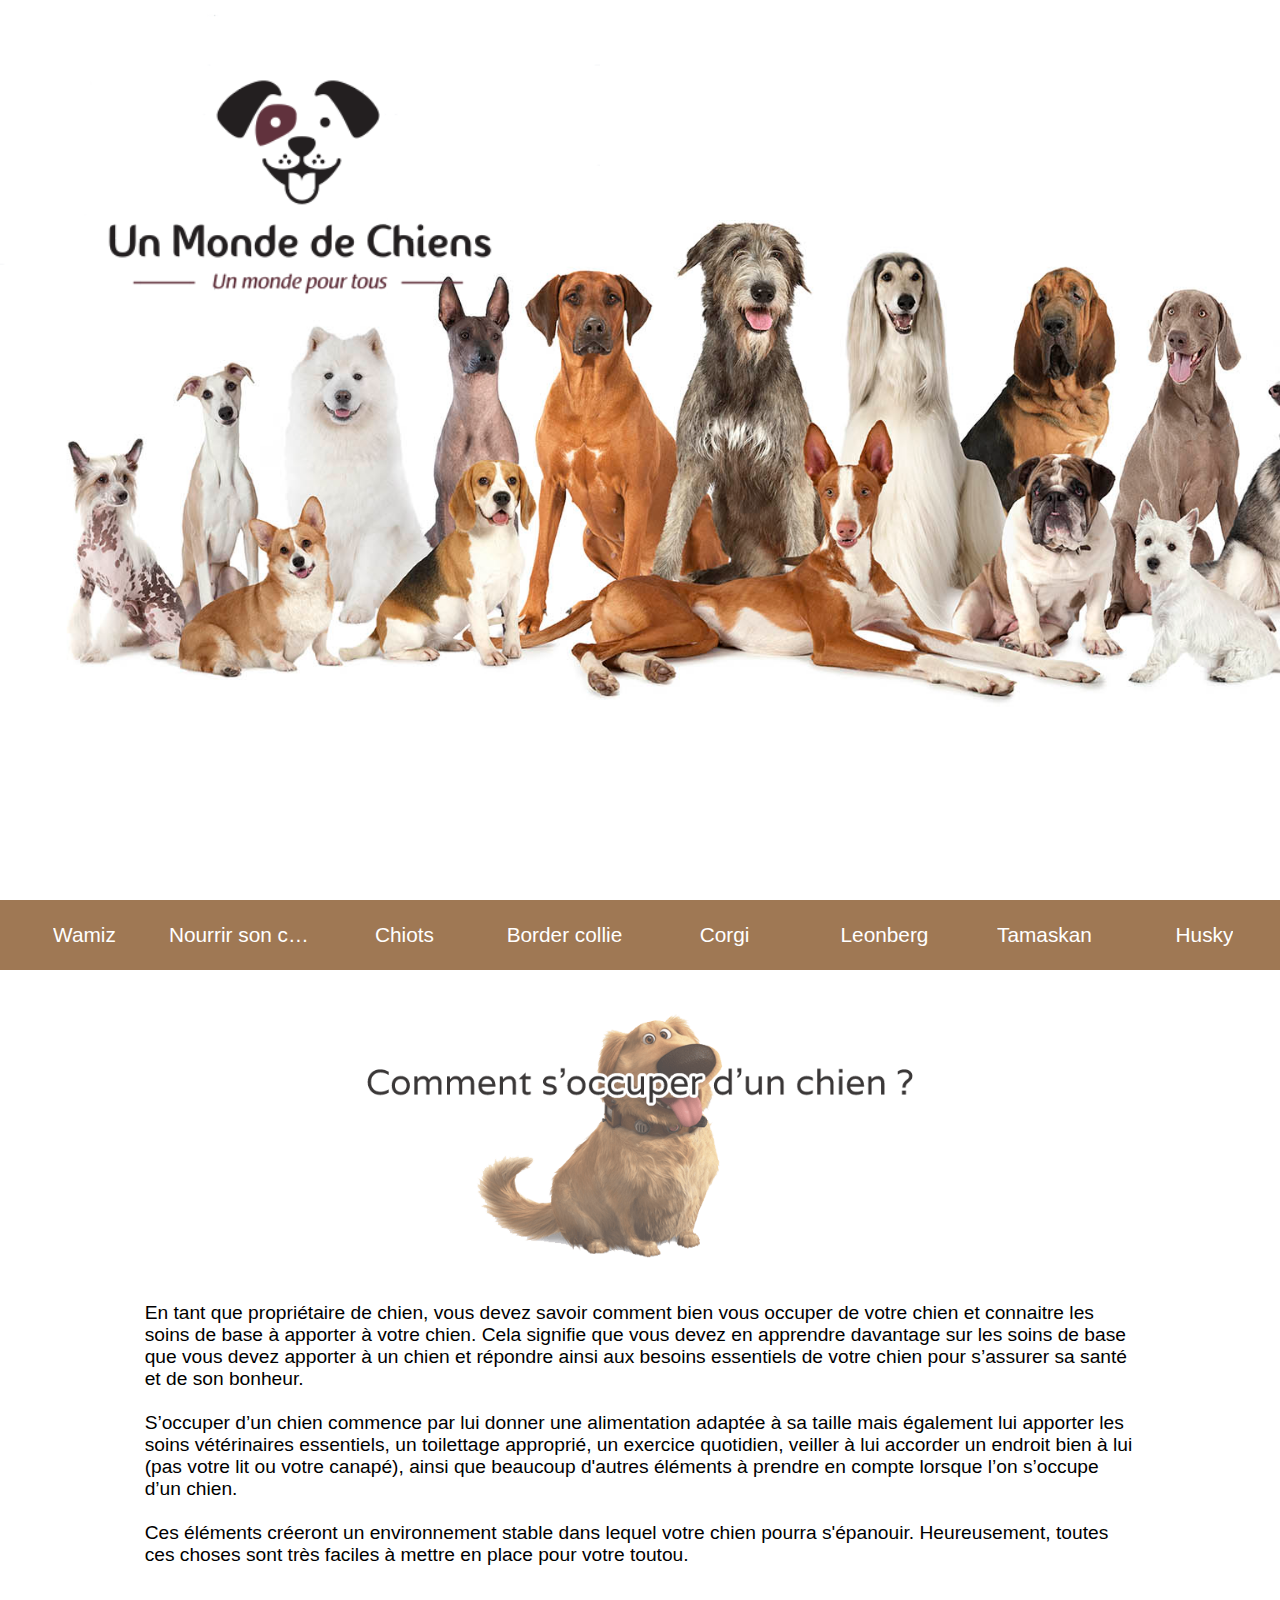
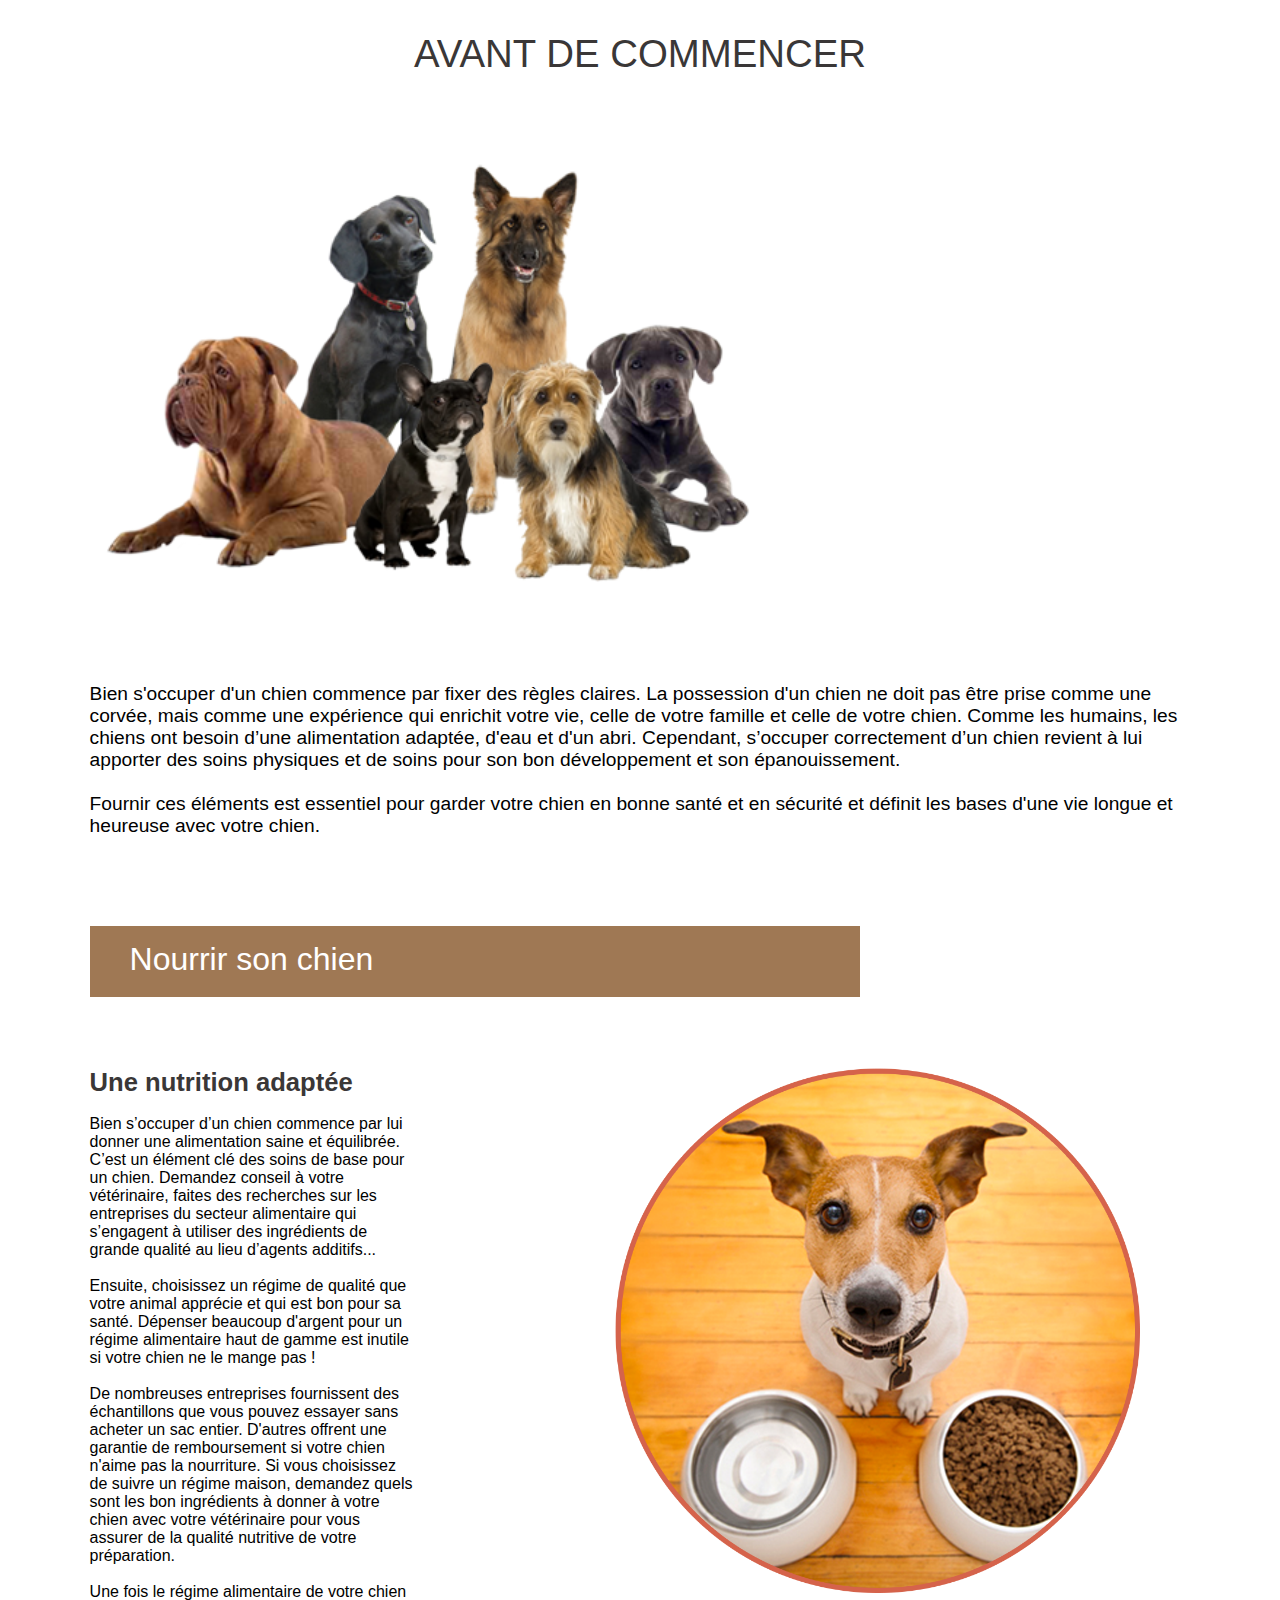
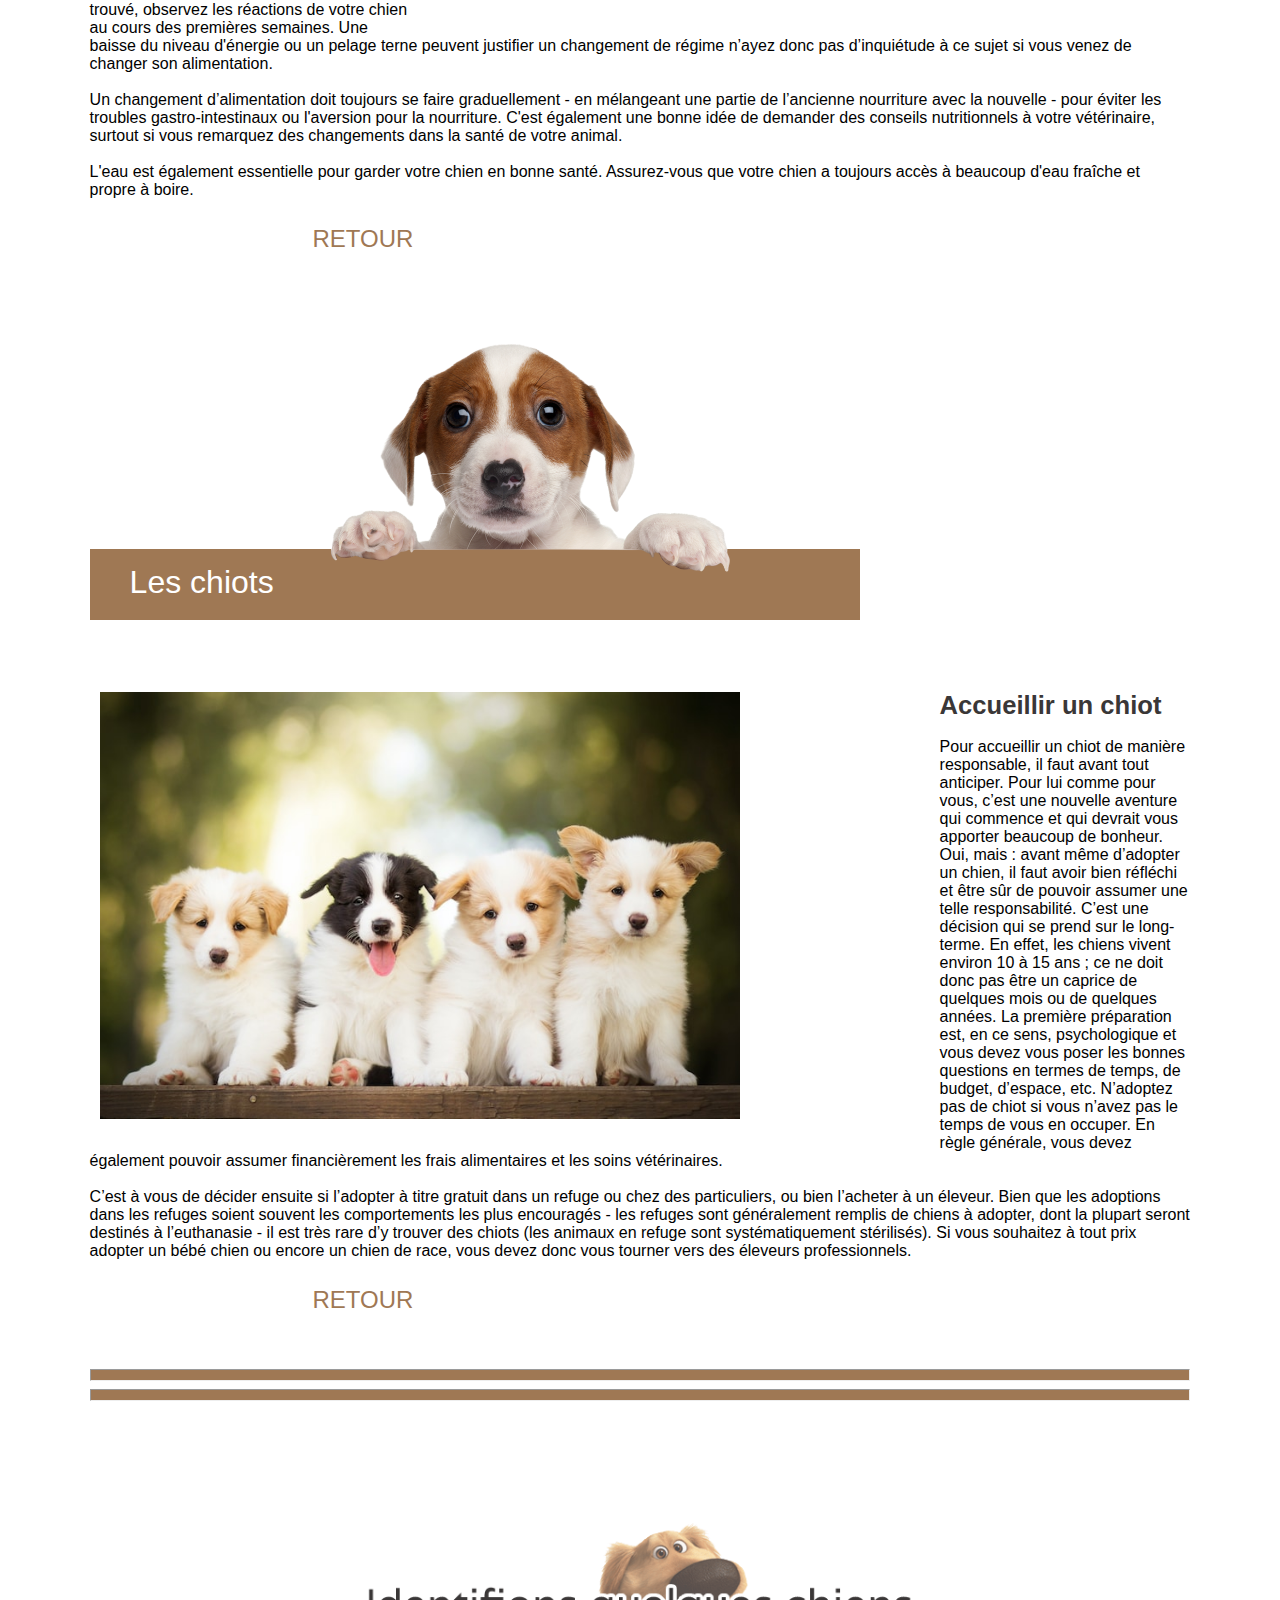
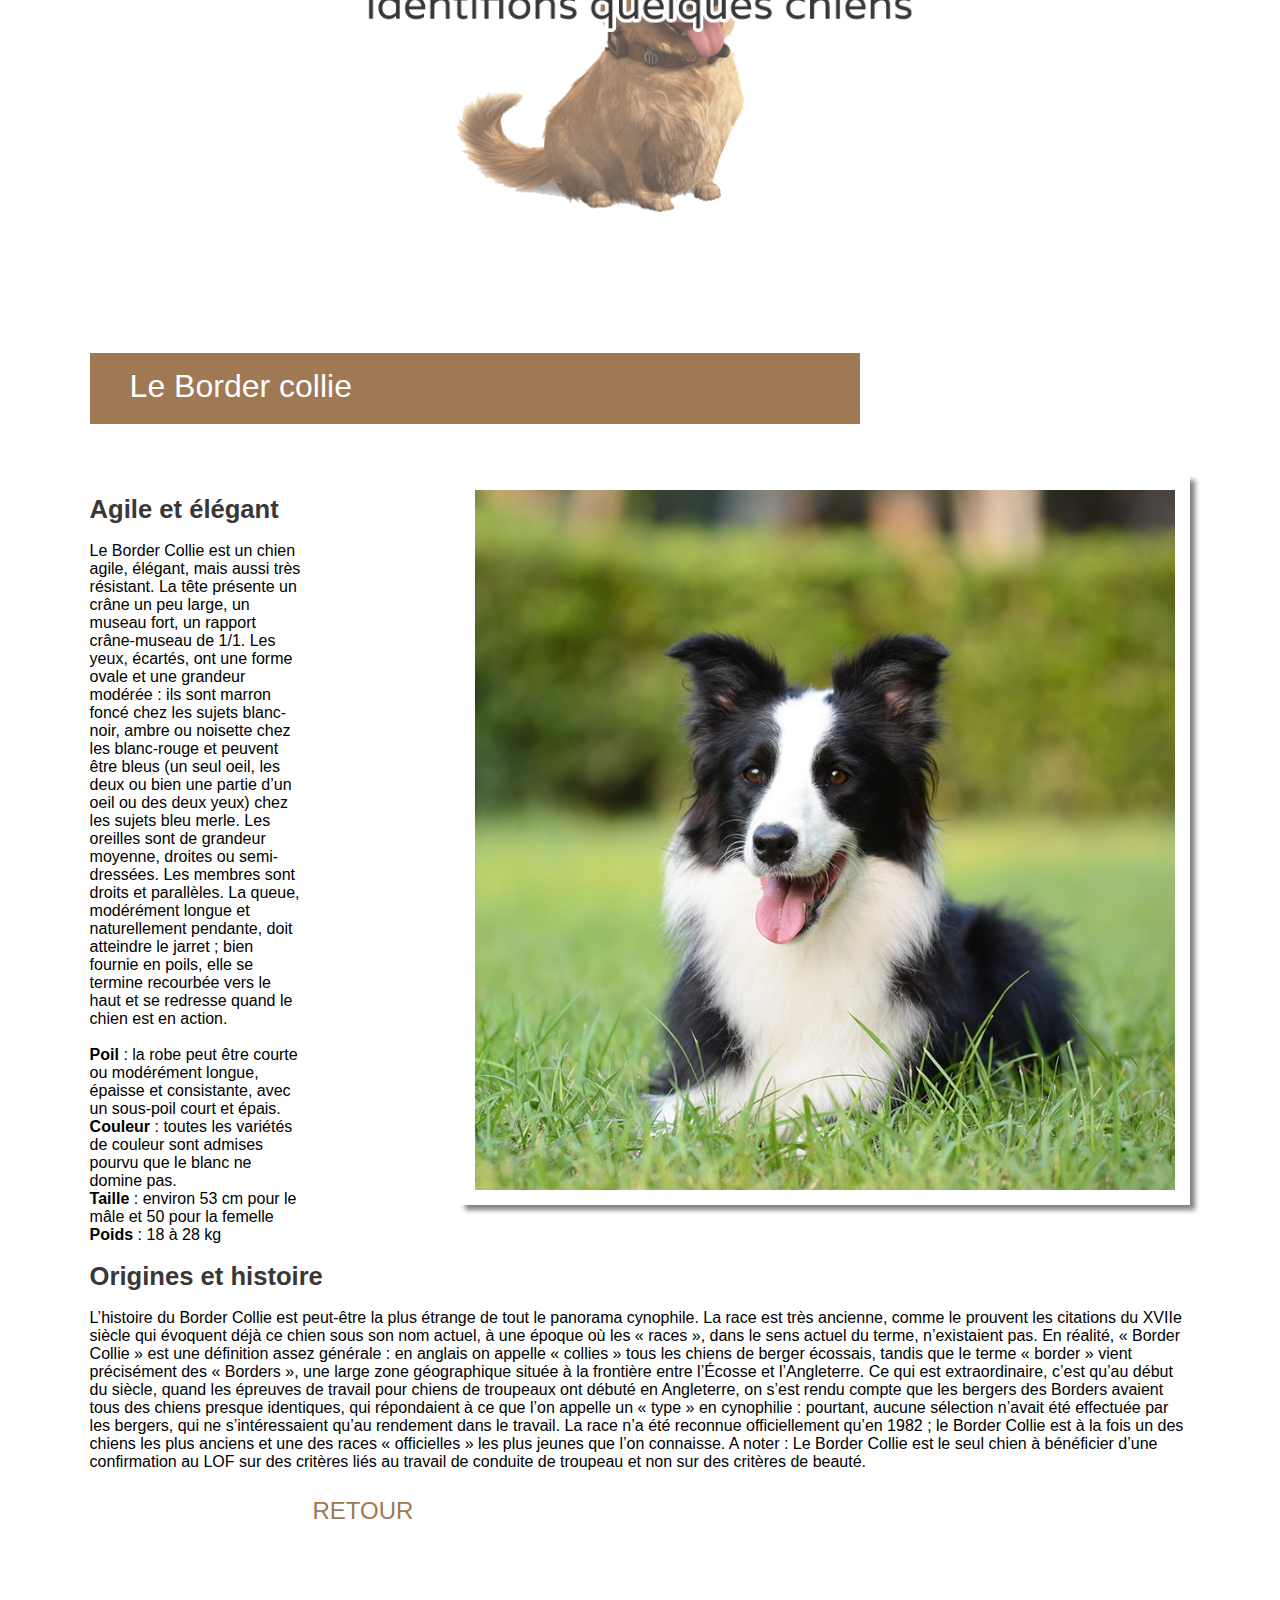
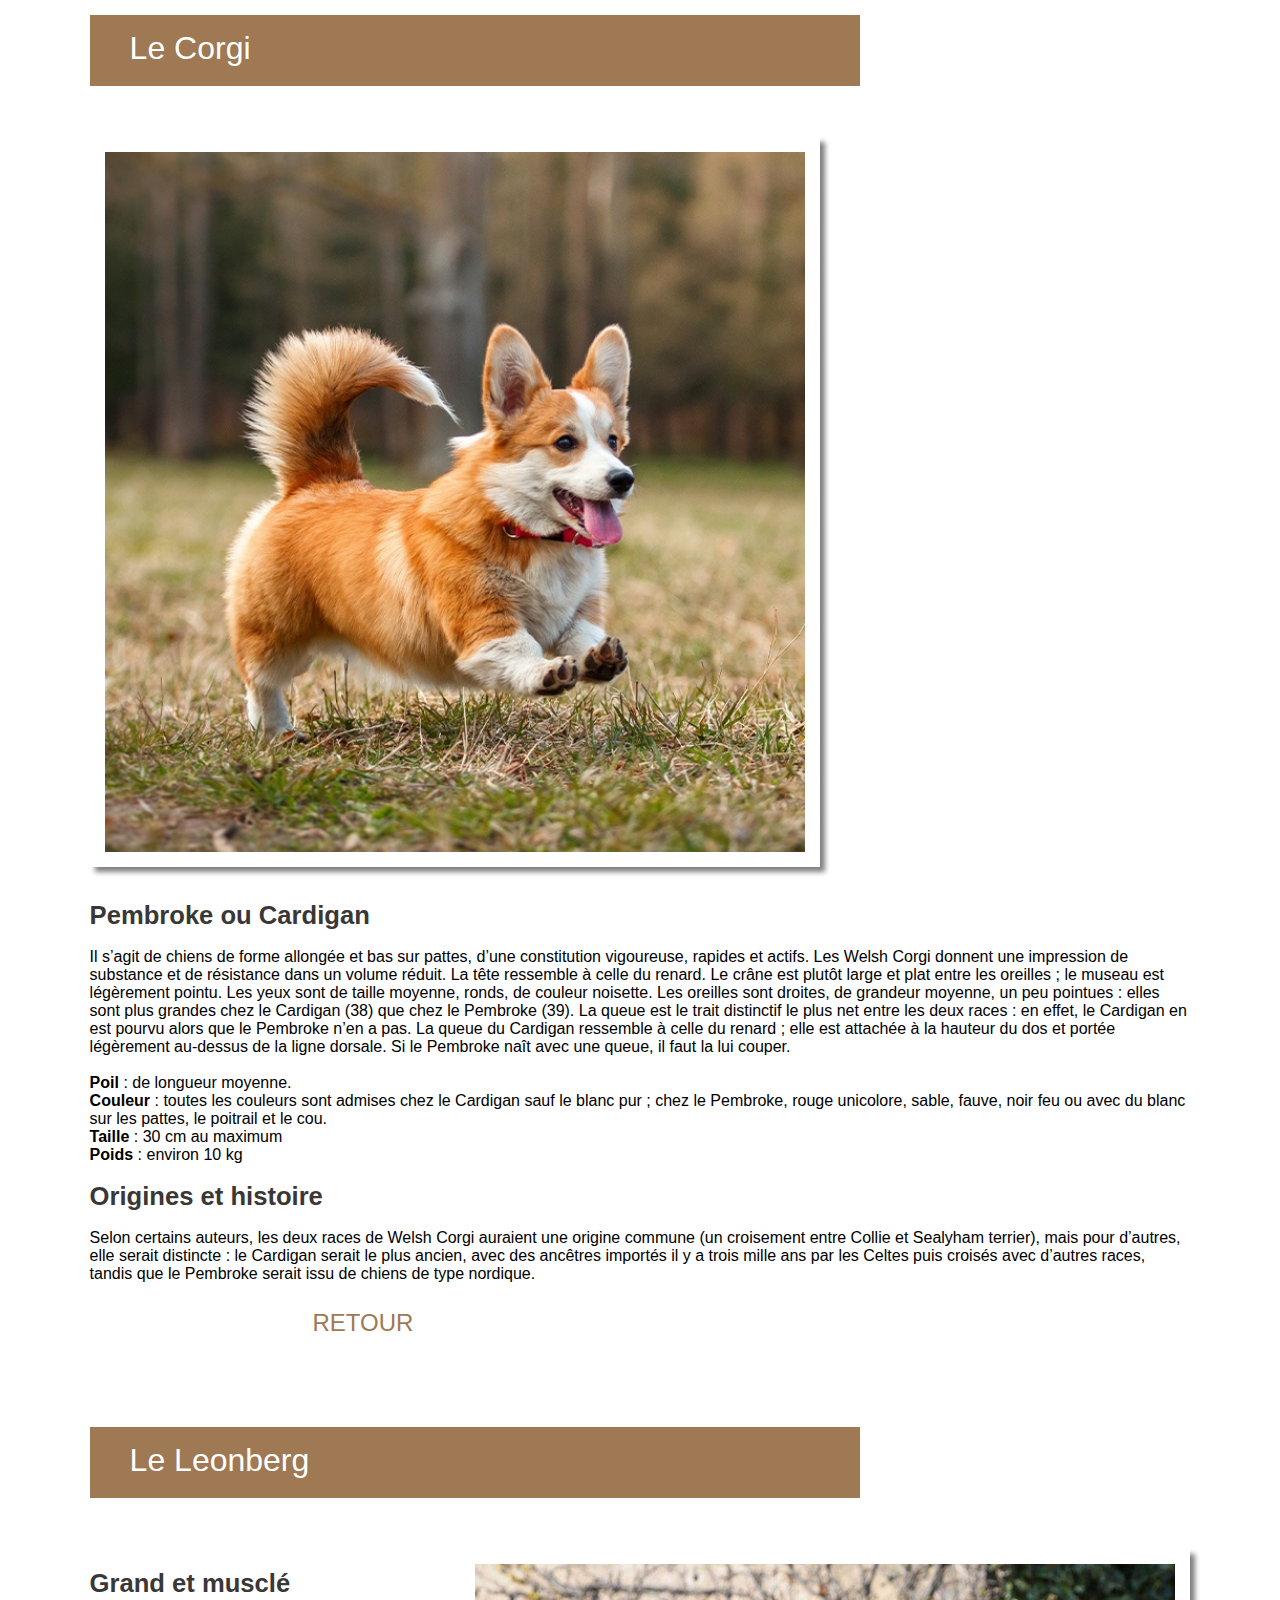
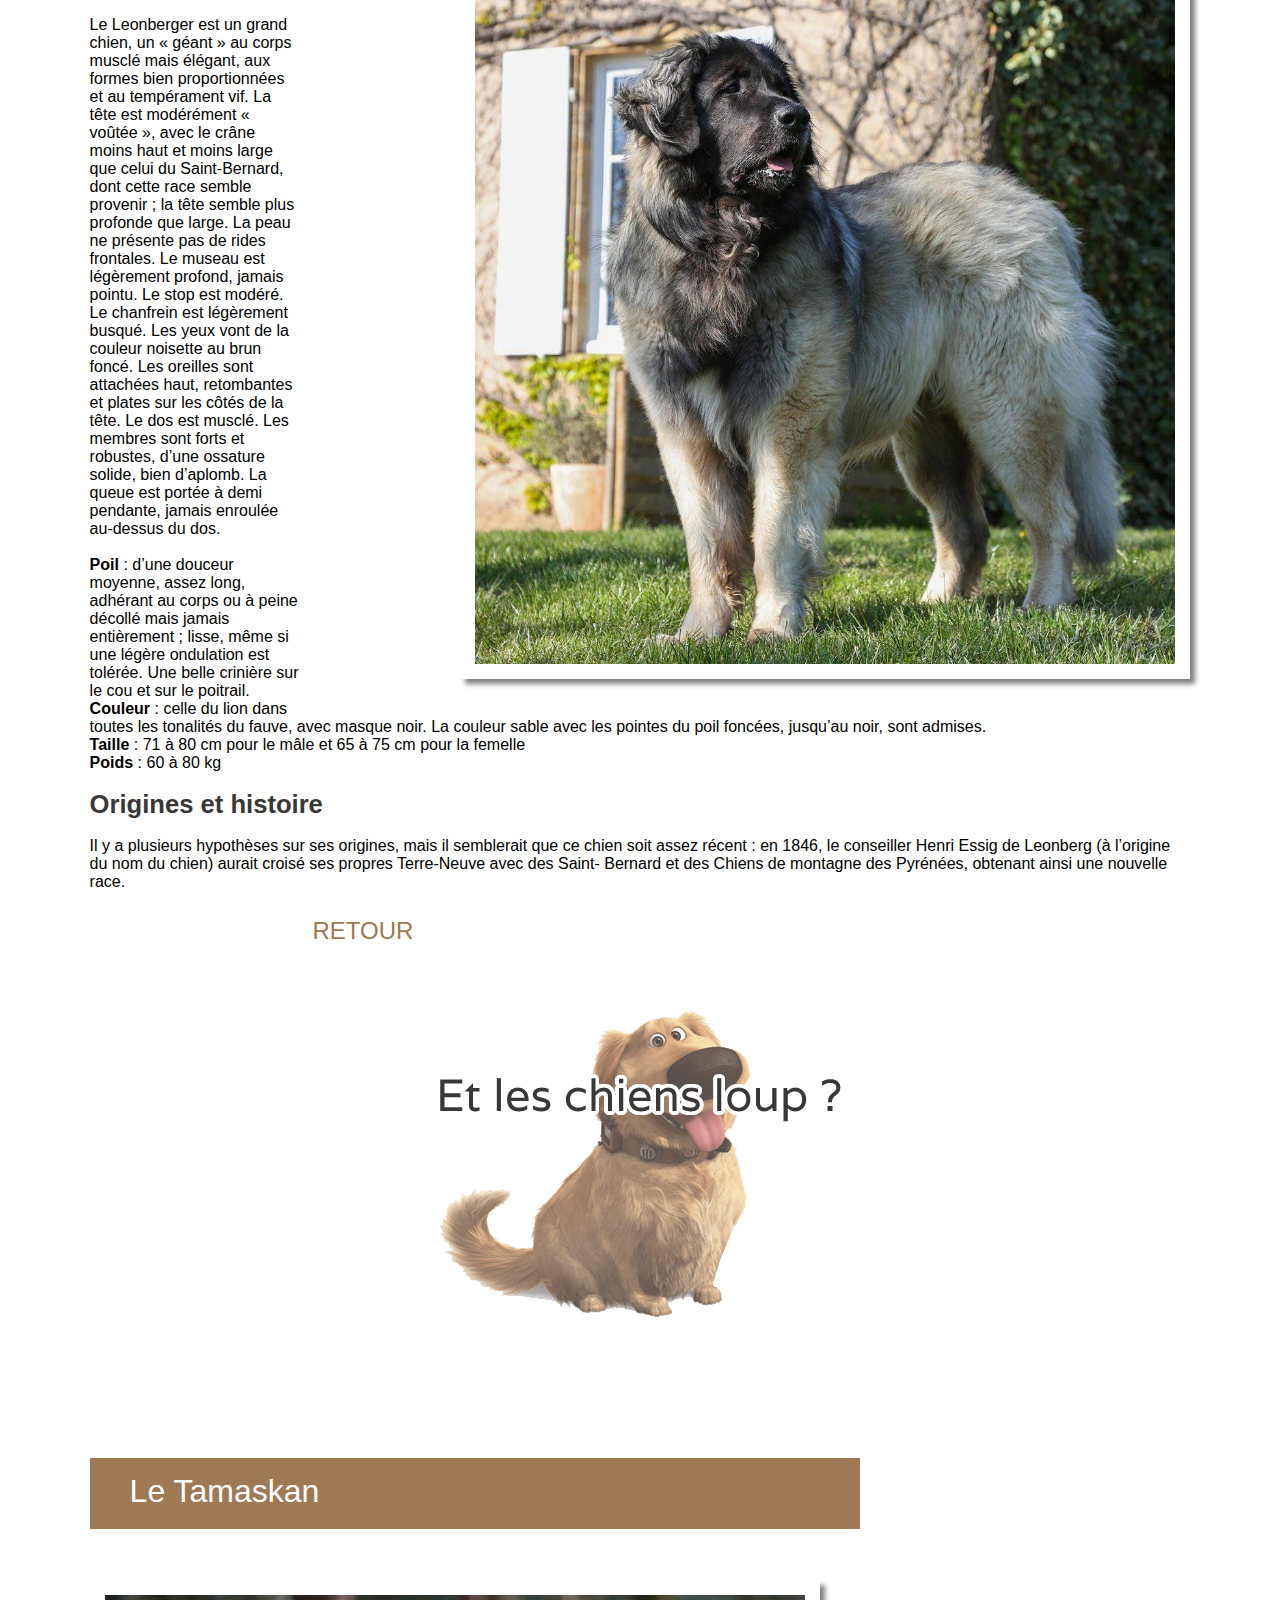
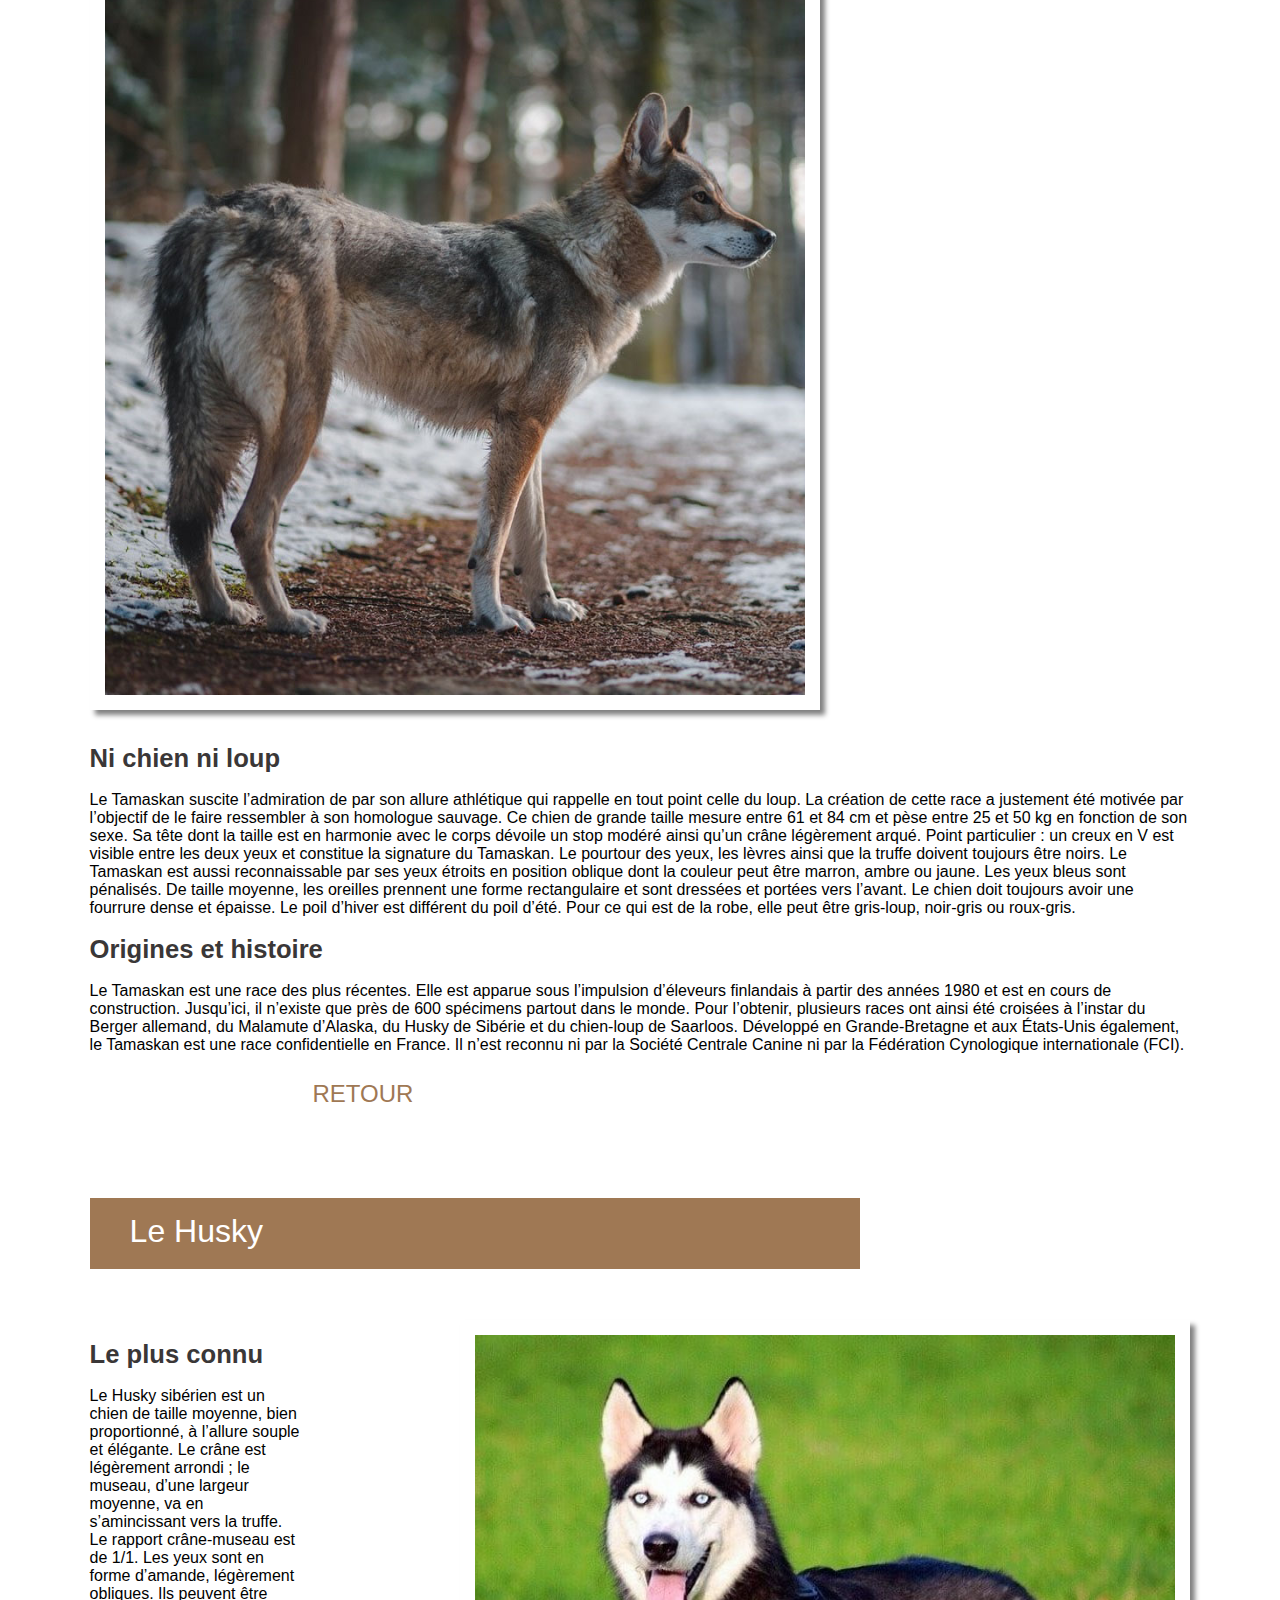
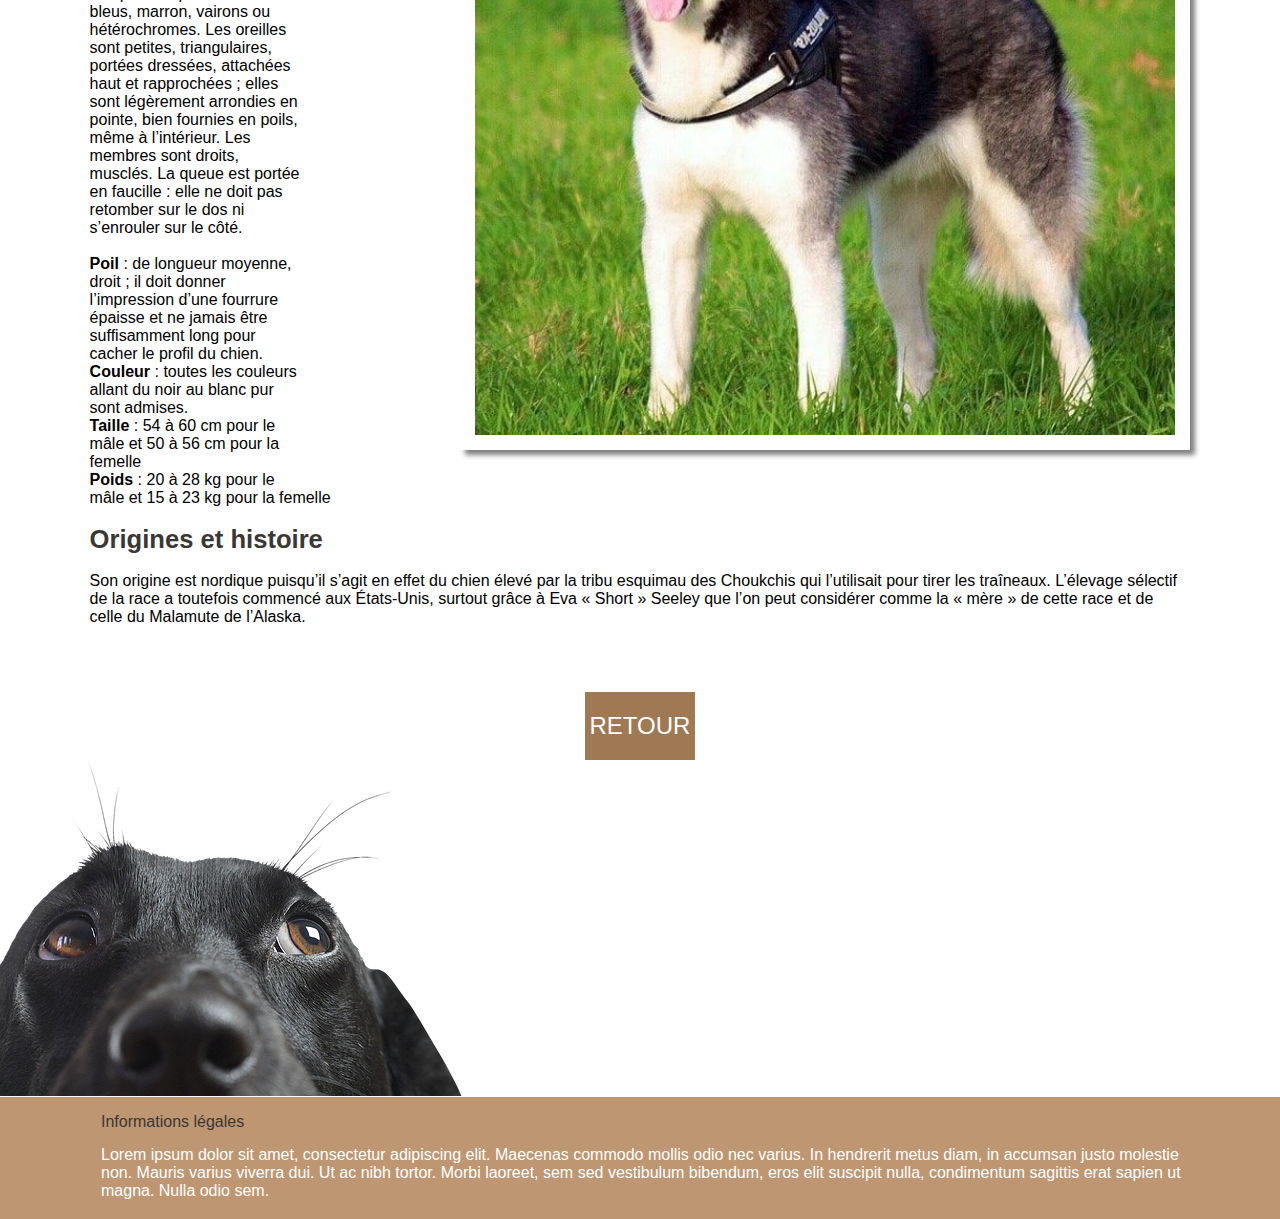
<file: index.html>
<!doctype html>
<html lang="fr">
<head>
  <meta charset="utf-8">
  <title>Un Monde de Chiens</title>
  <link rel="stylesheet" href="style.css">
  <script src="script.js"></script>
</head>
<body>
    <!-- ----------------- En-tête ------------------------------------------ -->
   
    <div class="header">
        <div class="bandeau">
            <div class="logo">
                <img src="images/logo3.png" alt="Logo">
            </div>
        </div>
        <!-- Nav barre ----------------------- -->
        <div class="nav">
            <div class="boutons">
                <a href="https://wamiz.com/" target="_blank">Wamiz</a> 
            </div>
            <div class="boutons">
                <a href="#nourrir">Nourrir son chien</a>
            </div>
            <div class="boutons">
                <a href="#chiots">Chiots</a>
            </div>
            <div class="boutons">
                <a href="#border">Border collie</a>
            </div>
            <div class="boutons">
                <a href="#corgi">Corgi</a>
            </div>
            <div class="boutons">
                <a href="#leonberg">Leonberg</a>
            </div>
            <div class="boutons">
                <a href="#tamaskan">Tamaskan</a>
            </div>
            <div class="boutons">
                <a href="#husky">Husky</a>
            </div>
            <!-- Fin nav barre ------------------ -->
        </div>
    </div>

    <!-- ---------------------------- Fin en-tête --------------------------------- -->

    <!-- ---------------------------- Conteneur --------------- -->

    <div class="conteneur">
        
    <!-- ---------------------------- Article principal & préambule --------------- -->

        <div class="artPrincipal">
            <div class="titrePrincipal">
                <img src="images/lahaut1.png" alt="Un chien de dessin animé">
            </div>
            <div class="textePrincipal">
                <p>
                    En tant que propriétaire de chien, vous devez savoir comment bien vous occuper de votre chien et connaitre les soins de base à apporter à votre chien. Cela signifie que vous devez en apprendre davantage sur les soins de base que vous devez apporter à un chien et répondre ainsi aux besoins essentiels de votre chien pour s’assurer sa santé et de son bonheur. 
                    <br><br>
                    S’occuper d’un chien commence par lui donner une alimentation adaptée à sa taille mais également lui apporter les soins vétérinaires essentiels, un toilettage approprié, un exercice quotidien, veiller à lui accorder un endroit bien à lui (pas votre lit ou votre canapé), ainsi que beaucoup d'autres éléments à prendre en compte lorsque l’on s’occupe d’un chien.
                    <br><br>
                    Ces éléments créeront un environnement stable dans lequel votre chien pourra s'épanouir. Heureusement, toutes ces choses sont très faciles à mettre en place pour votre toutou.
                </p>
            </div>
        </div>
        <div class="preambule">
            <div class="titrePreambule">
                <p>
                    AVANT DE COMMENCER
                </p>
            </div>
            <div class="articlePreambule">
                <p>
                    <img src="images/chiens.png" alt="Plusieurs chiens">
                    <span>Bien s'occuper d'un chien commence</span> par fixer des règles claires. La possession d'un chien ne doit pas être prise comme une corvée, mais comme une expérience qui enrichit votre vie, celle de votre famille et celle de votre chien. Comme les humains, les chiens ont besoin d’une alimentation adaptée, d'eau et d'un abri. Cependant, s’occuper correctement d’un chien revient à lui apporter des soins physiques et de soins pour son bon développement et son épanouissement.
                    <br><br>
                    Fournir ces éléments est essentiel pour garder votre chien en bonne santé et en sécurité et définit les bases d'une vie longue et heureuse avec votre chien.
                </p>
            </div>
        </div>

    <!-- ------------------------ Fin article principal & préambule --------------- -->

    <!-- -------------------------------- Articles -------------------------------- -->

        <div class="article1">
            <div class="espace" id="nourrir"> </div>
            <div class="titre">
                <p>
                    Nourrir son chien
                </p>
            </div>
            <div class="article">
                <p>
                    <img src="images/gamelle.png" alt="Un chien et sa gamelle">
                    <span class="ss-titre">Une nutrition adaptée</span><br><br>


                    Bien s’occuper d’un chien commence par lui donner une alimentation saine et équilibrée. C’est un élément clé des soins de base pour un chien. Demandez conseil à votre vétérinaire, faites des recherches sur les entreprises du secteur alimentaire qui s’engagent à utiliser des ingrédients de grande qualité au lieu d’agents additifs... 

                    <br><br>Ensuite, choisissez un régime de qualité que votre animal apprécie et qui est bon pour sa santé. Dépenser beaucoup d'argent pour un régime alimentaire haut de gamme est inutile si votre chien ne le mange pas !

                    <br><br>De nombreuses entreprises fournissent des échantillons que vous pouvez essayer sans acheter un sac entier. D'autres offrent une garantie de remboursement si votre chien n'aime pas la nourriture. Si vous choisissez de suivre un régime maison, demandez quels sont les bon ingrédients à donner à votre chien avec votre vétérinaire pour vous assurer de la qualité nutritive de votre préparation.

                    <br><br>Une fois le régime alimentaire de votre chien trouvé, observez les réactions de votre chien au cours des premières semaines. Une baisse du niveau d'énergie ou un pelage terne peuvent justifier un changement de régime n’ayez donc pas d’inquiétude à ce sujet si vous venez de changer son alimentation.

                    <br><br>Un changement d’alimentation doit toujours se faire graduellement - en mélangeant une partie de l’ancienne nourriture avec la nouvelle - pour éviter les troubles gastro-intestinaux ou l'aversion pour la nourriture. C'est également une bonne idée de demander des conseils nutritionnels à votre vétérinaire, surtout si vous remarquez des changements dans la santé de votre animal.

                    <br><br>L'eau est également essentielle pour garder votre chien en bonne santé. Assurez-vous que votre chien a toujours accès à beaucoup d'eau fraîche et propre à boire.
                </p>
            </div>
            <div class="divRetour"> 
                <div class="retour">
                    <a href="index.html">RETOUR</a>
                </div>
            </div>
        </div>
        <div class="article2">
            <div class="espace"></div>
            <img src="images/unChiot.png" alt="Un chiot" id="chiots">
            <div class="titre">
                <p>
                    Les chiots
                </p>
            </div>
            <div class="article">
                <p>
                    <img src="images/chiots.jpg" alt="Des chiots">
                    <span class="ss-titre">Accueillir un chiot</span><br><br>
                    
                    Pour accueillir un chiot de manière responsable, il faut avant tout anticiper. Pour lui comme pour vous, c’est une nouvelle aventure qui commence et qui devrait vous apporter beaucoup de bonheur. Oui, mais : avant même d’adopter un chien, il faut avoir bien réfléchi et être sûr de pouvoir assumer une telle responsabilité. C’est une décision qui se prend sur le long-terme. En effet, les chiens vivent environ 10 à 15 ans ; ce ne doit donc pas être un caprice de quelques mois ou de quelques années. La première préparation est, en ce sens, psychologique et vous devez vous poser les bonnes questions en termes de temps, de budget, d’espace, etc. N’adoptez pas de chiot si vous n’avez pas le temps de vous en occuper. En règle générale, vous devez également pouvoir assumer financièrement les frais alimentaires et les soins vétérinaires.

                    <br><br>C’est à vous de décider ensuite si l’adopter à titre gratuit dans un refuge ou chez des particuliers, ou bien l’acheter à un éleveur. Bien que les adoptions dans les refuges soient souvent les comportements les plus encouragés - les refuges sont généralement remplis de chiens à adopter, dont la plupart seront destinés à l’euthanasie - il est très rare d’y trouver des chiots (les animaux en refuge sont systématiquement stérilisés). Si vous souhaitez à tout prix adopter un bébé chien ou encore un chien de race, vous devez donc vous tourner vers des éleveurs professionnels.
                </p>
            </div>
            <div class="divRetour"> 
                <div class="retour">
                    <a href="index.html">RETOUR</a>
                </div>
            </div>
        </div>

        <!-- Separation 1 -------------------------- -->
        <div class="saparation1">
            <div class="lignes">
                <hr>
                <hr>
            </div>
            <div class="espace"></div>
            <div class="titre2">
                <img src="images/lahaut2.png" alt="Un chien de dessin animé">
            </div>
        </div>
        <!-- Fin separation 1 ---------------------- -->

        <div class="espace"></div>
        <div class="article3">
            <div class="espace"></div>
            <div class="titre" id="border">
                <p>
                    Le Border collie
                </p>
            </div>
            <div class="articleG">
                <p>
                    <span class="survol">
                        <img src="images/border.jpg" alt="Un border collie" onclick="diapo()">
                    </span>
                    <span class="ss-titre">Agile et élégant</span><br><br>
                    

                    Le Border Collie est un chien agile, élégant, mais aussi très résistant. La tête présente un crâne un peu large, un museau fort, un rapport crâne-museau de 1/1. Les yeux, écartés, ont une forme ovale et une grandeur modérée : ils sont marron foncé chez les sujets blanc-noir, ambre ou noisette chez les blanc-rouge et peuvent être bleus (un seul oeil, les deux ou bien une partie d’un oeil ou des deux yeux) chez les sujets bleu merle. Les oreilles sont de grandeur moyenne, droites ou semi-dressées. Les membres sont droits et parallèles. La queue, modérément longue et naturellement pendante, doit atteindre le jarret ; bien fournie en poils, elle se termine recourbée vers le haut et se redresse quand le chien est en action.


                    <br><br><span>Poil</span> : la robe peut être courte ou modérément longue, épaisse et consistante, avec un sous-poil court et épais.
                    <br><span>Couleur</span> : toutes les variétés de couleur sont admises pourvu que le blanc ne domine pas.
                    <br><span>Taille</span> : environ 53 cm pour le mâle et 50 pour la femelle
                    <br><span>Poids</span> : 18 à 28 kg


                    <br><br><span class="ss-titre">Origines et histoire</span><br><br>

                    L’histoire du Border Collie est peut-être la plus étrange de tout le panorama cynophile. La race est très ancienne, comme le prouvent les citations du XVIIe siècle qui évoquent déjà ce chien sous son nom actuel, à une époque où les « races », dans le sens actuel du terme, n’existaient pas. En réalité, « Border Collie » est une définition assez générale : en anglais on appelle « collies » tous les chiens de berger écossais, tandis que le terme « border » vient précisément des « Borders », une large zone géographique située à la frontière entre l’Écosse et l’Angleterre. Ce qui est extraordinaire, c’est qu’au début du siècle, quand les épreuves de travail pour chiens de troupeaux ont débuté en Angleterre, on s’est rendu compte que les bergers des Borders avaient tous des chiens presque identiques, qui répondaient à ce que l’on appelle un « type » en cynophilie : pourtant, aucune sélection n’avait été effectuée par les bergers, qui ne s’intéressaient qu’au rendement dans le travail. La race n’a été reconnue officiellement qu’en 1982 ; le Border Collie est à la fois un des chiens les plus anciens et une des races « officielles » les plus jeunes que l’on connaisse.

                    A noter : Le Border Collie est le seul chien à bénéficier d’une confirmation au LOF sur des critères liés au travail de conduite de troupeau et non sur des critères de beauté.
                
                </p>
            </div>
            <div class="divRetour"> 
                <div class="retour">
                    <a href="index.html">RETOUR</a>
                </div>
            </div>
        </div>
        <div class="article4">
            <div class="espace"></div>
            <div class="titre" id="corgi">
                <p>
                    Le Corgi
                </p>
            </div>
            <div class="article">
                <p>
                    <span class="survol">
                        <img src="images/corgi3.jpg" alt="Un corgi" onclick="diapo()">
                    </span>
                    <span class="ss-titre">Pembroke ou Cardigan</span><br><br>
                    
                    Il s’agit de chiens de forme allongée et bas sur pattes, d’une constitution vigoureuse, rapides et actifs. Les Welsh Corgi donnent une impression de substance et de résistance dans un volume réduit. La tête ressemble à celle du renard. Le crâne est plutôt large et plat entre les oreilles ; le museau est légèrement pointu. Les yeux sont de taille moyenne, ronds, de couleur noisette. Les oreilles sont droites, de grandeur moyenne, un peu pointues : elles sont plus grandes chez le Cardigan (38) que chez le Pembroke (39). La queue est le trait distinctif le plus net entre les deux races : en effet, le Cardigan en est pourvu alors que le Pembroke n’en a pas. La queue du Cardigan ressemble à celle du renard ; elle est attachée à la hauteur du dos et portée légèrement au-dessus de la ligne dorsale. Si le Pembroke naît avec une queue, il faut la lui couper.

                    <br><br><span>Poil</span> : de longueur moyenne.
                    <br><span>Couleur</span> : toutes les couleurs sont admises chez le Cardigan sauf le blanc pur ; chez le Pembroke, rouge unicolore, sable, fauve, noir feu ou avec du blanc sur les pattes, le poitrail et le cou.
                    <br><span>Taille</span> : 30 cm au maximum
                    <br><span>Poids</span> : environ 10 kg

                    <br><br><span class="ss-titre">Origines et histoire</span><br><br>

                    Selon certains auteurs, les deux races de Welsh Corgi auraient une origine commune (un croisement entre Collie et Sealyham terrier), mais pour d’autres, elle serait distincte : le Cardigan serait le plus ancien, avec des ancêtres importés il y a trois mille ans par les Celtes puis croisés avec d’autres races, tandis que le Pembroke serait issu de chiens de type nordique.
                </p>
            </div>
            <div class="divRetour"> 
                <div class="retour">
                    <a href="index.html">RETOUR</a>
                </div>
            </div>
        </div>
        <div class="article5">
            <div class="espace"></div>
            <div class="titre" id="leonberg">
                <p>
                    Le Leonberg
                </p>
            </div>
            <div class="articleG">
                <p>
                    <span class="survol">
                        <img src="images/leonberg.jpg" alt="Un leonberg" onclick="diapo()">
                    </span>
                    <span class="ss-titre">Grand et musclé</span><br><br>

                    Le Leonberger est un grand chien, un « géant » au corps musclé mais élégant, aux formes bien proportionnées et au tempérament vif. La tête est modérément « voûtée », avec le crâne moins haut et moins large que celui du Saint-Bernard, dont cette race semble provenir ; la tête semble plus profonde que large. La peau ne présente pas de rides frontales. Le museau est légèrement profond, jamais pointu. Le stop est modéré. Le chanfrein est légèrement busqué. Les yeux vont de la couleur noisette au brun foncé. Les oreilles sont attachées haut, retombantes et plates sur les côtés de la tête. Le dos est musclé. Les membres sont forts et robustes, d’une ossature solide, bien d’aplomb. La queue est portée à demi pendante, jamais enroulée au-dessus du dos.
                    
                
                    <br><br><span>Poil</span>  : d’une douceur moyenne, assez long, adhérant au corps ou à peine décollé mais jamais entièrement ; lisse, même si une légère ondulation est tolérée. Une belle crinière sur le cou et sur le poitrail.
                    <br><span>Couleur</span>  : celle du lion dans toutes les tonalités du fauve, avec masque noir. La couleur sable avec les pointes du poil foncées, jusqu’au noir, sont admises.
                    <br><span>Taille</span>  : 71 à 80 cm pour le mâle et 65 à 75 cm pour la femelle
                    <br><span>Poids</span>  : 60 à 80 kg
                    
                    
                    <br><br><span class="ss-titre">Origines et histoire</span><br><br>
                    
                    Il y a plusieurs hypothèses sur ses origines, mais il semblerait que ce chien soit assez récent : en 1846, le conseiller Henri Essig de Leonberg (à l’origine du nom du chien) aurait croisé ses propres Terre-Neuve avec des Saint- Bernard et des Chiens de montagne des Pyrénées, obtenant ainsi une nouvelle race.
                </p>
            </div>
            <div class="divRetour"> 
                <div class="retour">
                    <a href="index.html">RETOUR</a>
                </div>
            </div>
        </div>

        <!-- Séparation 2 ---------------- -->
        <div class="titre3">
            <img src="images/lahaut3.png" alt="Un chien de dessin animé">
        </div>
        <div class="espace"></div>
        <!-- Fin séparation 2 ------------ -->

        <div class="article6">
            <div class="espace"></div>
            <div class="titre" id="tamaskan">
                <p>
                    Le Tamaskan
                </p>
            </div>
            <div class="article">
                <p>
                    <span class="survol">
                        <img src="images/tamaskan.jpg" alt="Un tamaskan" onclick="diapo()">
                    </span>
                    <span class="ss-titre">Ni chien ni loup</span><br><br>               

                    Le Tamaskan suscite l’admiration de par son allure athlétique qui rappelle en tout point celle du loup. La création de cette race a justement été motivée par l’objectif de le faire ressembler à son homologue sauvage. Ce chien de grande taille mesure entre 61 et 84 cm et pèse entre 25 et 50 kg en fonction de son sexe. Sa tête dont la taille est en harmonie avec le corps dévoile un stop modéré ainsi qu’un crâne légèrement arqué. Point particulier : un creux en V est visible entre les deux yeux et constitue la signature du Tamaskan. Le pourtour des yeux, les lèvres ainsi que la truffe doivent toujours être noirs. Le Tamaskan est aussi reconnaissable par ses yeux étroits en position oblique dont la couleur peut être marron, ambre ou jaune. Les yeux bleus sont pénalisés. De taille moyenne, les oreilles prennent une forme rectangulaire et sont dressées et portées vers l’avant. Le chien doit toujours avoir une fourrure dense et épaisse. Le poil d’hiver est différent du poil d’été. Pour ce qui est de la robe, elle peut être gris-loup, noir-gris ou roux-gris.

                    <br><br><span class="ss-titre">Origines et histoire</span><br><br>

                    Le Tamaskan est une race des plus récentes. Elle est apparue sous l’impulsion d’éleveurs finlandais à partir des années 1980 et est en cours de construction. Jusqu’ici, il n’existe que près de 600 spécimens partout dans le monde. Pour l’obtenir, plusieurs races ont ainsi été croisées à l’instar du Berger allemand, du Malamute d’Alaska, du Husky de Sibérie et du chien-loup de Saarloos. Développé en Grande-Bretagne et aux États-Unis également, le Tamaskan est une race confidentielle en France. Il n’est reconnu ni par la Société Centrale Canine ni par la Fédération Cynologique internationale (FCI).
                </p>
            </div>
            <div class="divRetour"> 
                <div class="retour">
                    <a href="index.html">RETOUR</a>
                </div>
            </div>
        </div>
        <div class="article7">
            <div class="espace"></div>
            <div class="titre" id="husky">
                <p>
                    Le Husky
                </p>
            </div>
            <div class="articleG">
                <p>
                    <span class="survol">
                        <img src="images/husky2.jpg" alt="Un husky" onclick="diapo()">
                    </span>
                    <span class="ss-titre">Le plus connu</span><br><br>
                    
                    Le Husky sibérien est un chien de taille moyenne, bien proportionné, à l’allure souple et élégante. Le crâne est légèrement arrondi ; le museau, d’une largeur moyenne, va en s’amincissant vers la truffe. Le rapport crâne-museau est de 1/1. Les yeux sont en forme d’amande, légèrement obliques. Ils peuvent être bleus, marron, vairons ou hétérochromes. Les oreilles sont petites, triangulaires, portées dressées, attachées haut et rapprochées ; elles sont légèrement arrondies en pointe, bien fournies en poils, même à l’intérieur. Les membres sont droits, musclés. La queue est portée en faucille : elle ne doit pas retomber sur le dos ni s’enrouler sur le côté.


                    <br><br><span>Poil</span> : de longueur moyenne, droit ; il doit donner l’impression d’une fourrure épaisse et ne jamais être suffisamment long pour cacher le profil du chien.
                    <br><span>Couleur</span> : toutes les couleurs allant du noir au blanc pur sont admises.
                    <br><span>Taille</span> : 54 à 60 cm pour le mâle et 50 à 56 cm pour la femelle
                    <br><span>Poids</span> : 20 à 28 kg pour le mâle et 15 à 23 kg pour la femelle


                    <br><br><span class="ss-titre">Origines et histoire</span><br><br>

                    Son origine est nordique puisqu’il s’agit en effet du chien élevé par la tribu esquimau des Choukchis qui l’utilisait pour tirer les traîneaux. L’élevage sélectif de la race a toutefois commencé aux États-Unis, surtout grâce à Eva « Short » Seeley que l’on peut considérer comme la « mère » de cette race et de celle du Malamute de l’Alaska.
                </p>
            </div>
        </div>

    <!-- ---------------------------- Fin articles -------------------------------------- -->

    <!-- -------------------------- Bouton retour --------------------------------------- -->

        <div class="divRetour2">
            <div class="retour2">
                <a href="index.html">RETOUR</a>
            </div>
        </div>

        <!-- ------------------------ Fin bouton retour ------------------------------------- -->

    </div>

    <!-- ------------------------ Fin conteneur ------------------------------------- -->

    <!-- ------------------------ Pied de page ------------------------------------------ -->

    <div class="toutou">
        <img src="images/chienCoin.png" alt="Un chien">
    </div>
    <div class="footer">
        <p>
            <span>
                Informations légales
            </span>
        </p>
        <p>
            Lorem ipsum dolor sit amet, consectetur adipiscing elit. Maecenas commodo mollis odio nec varius. In hendrerit metus diam, in accumsan justo molestie non. Mauris varius viverra dui. Ut ac nibh tortor. Morbi laoreet, sem sed vestibulum bibendum, eros elit suscipit nulla, condimentum sagittis erat sapien ut magna. Nulla odio sem.
        </p>
    </div>

    <!-- ---------------------- Fin pied de page ---------------------------------------- -->

    <!-- -------------------------- Diaporama ------------------------------------------- -->

    <div id="cache"></div><!-- cache foncé (sert de fond aux diapos) -->
    
    <div id="diaporama">

        <div id="slider-container">
            <div class="menu">
            <label for="slide-dot-1"></label>
            <label for="slide-dot-2"></label>
            <label for="slide-dot-3"></label>
            <label for="slide-dot-4"></label>
            <label for="slide-dot-5"></label>
            </div>

            <input id="slide-dot-1" type="radio" name="slides" checked>
            <div class="slide slide-1"></div>
            <input id="slide-dot-2" type="radio" name="slides">
            <div class="slide slide-2"></div>
            <input id="slide-dot-3" type="radio" name="slides">
            <div class="slide slide-3"></div>
            <input id="slide-dot-4" type="radio" name="slides">
            <div class="slide slide-4"></div>
            <input id="slide-dot-5" type="radio" name="slides">
            <div class="slide slide-5"></div>
        </div>

        <div id="quitter" onclick="quit()">
            <div class="quit">
                <span>QUITTER</span>
            </div>
        </div>

    </div>

    <!-- ------------------------ Fin Diaporama ----------------------------------------- -->
    

</body>
</html>
</file>
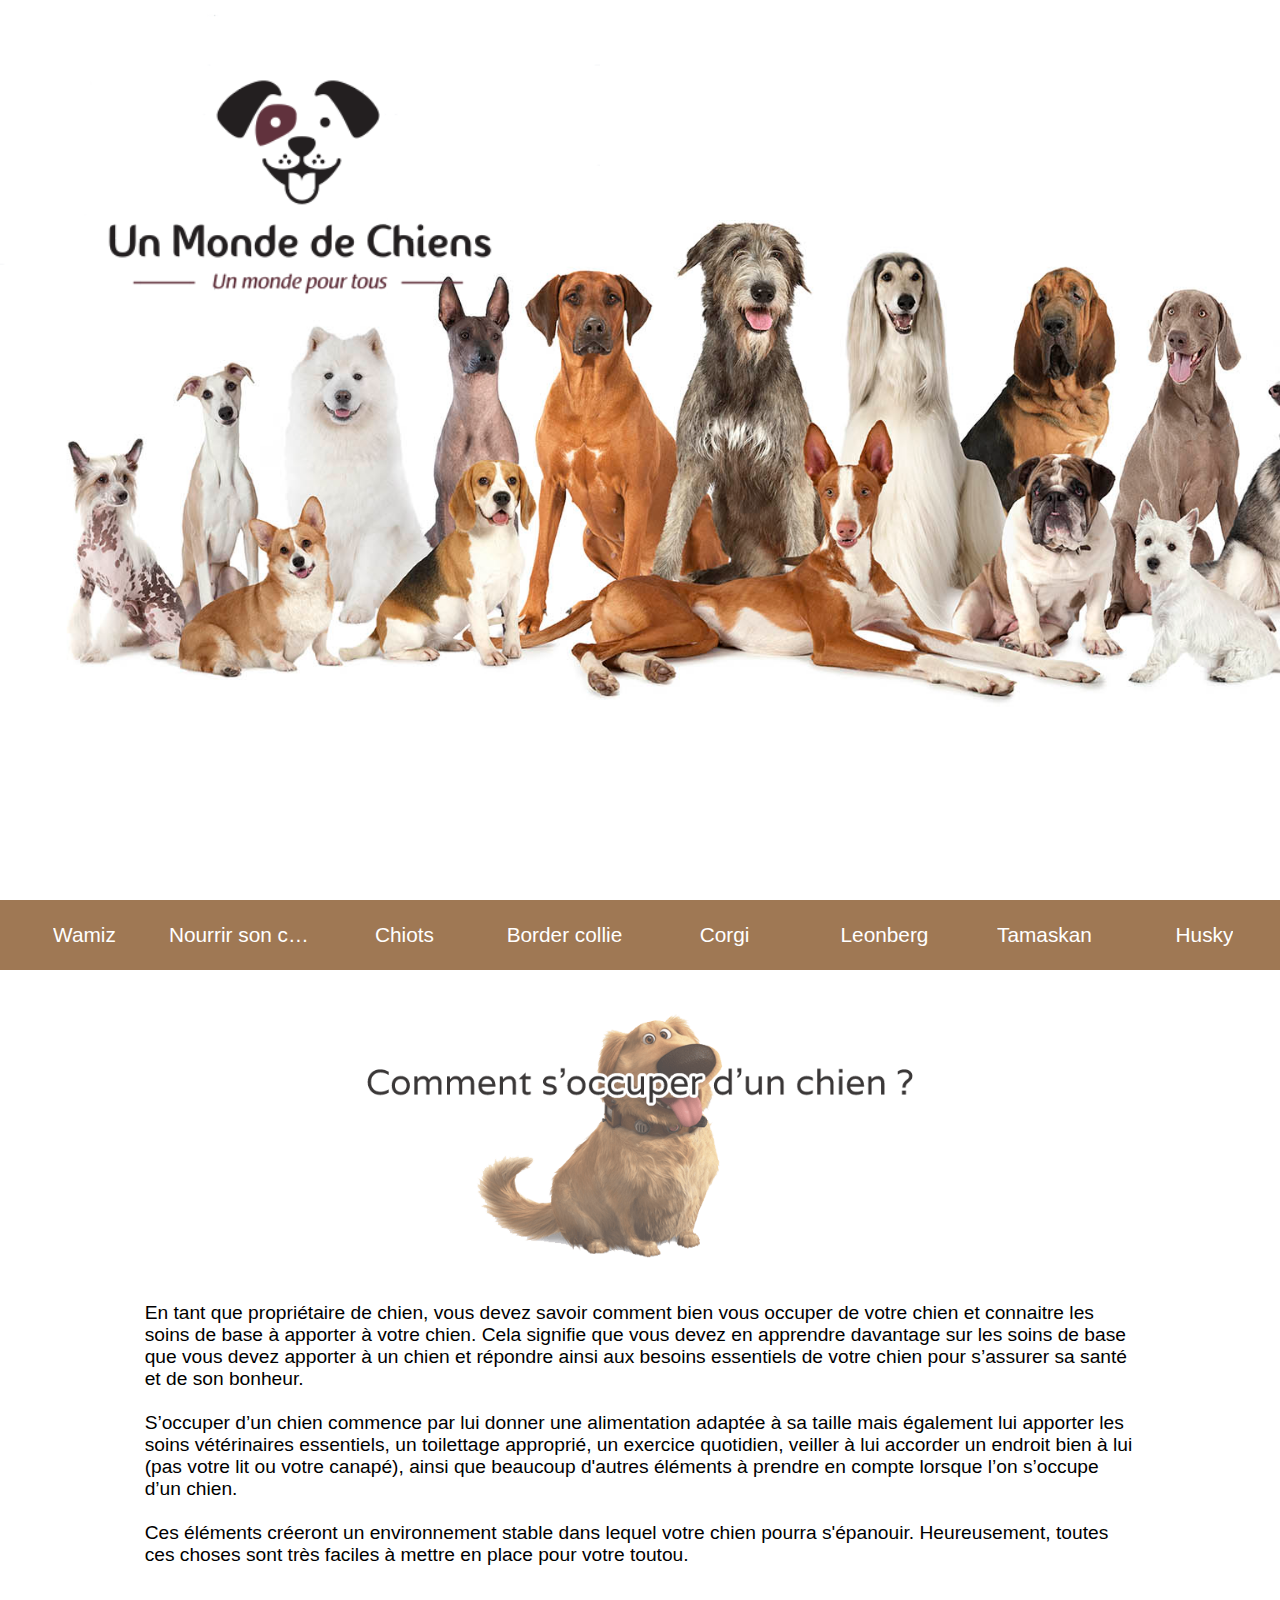
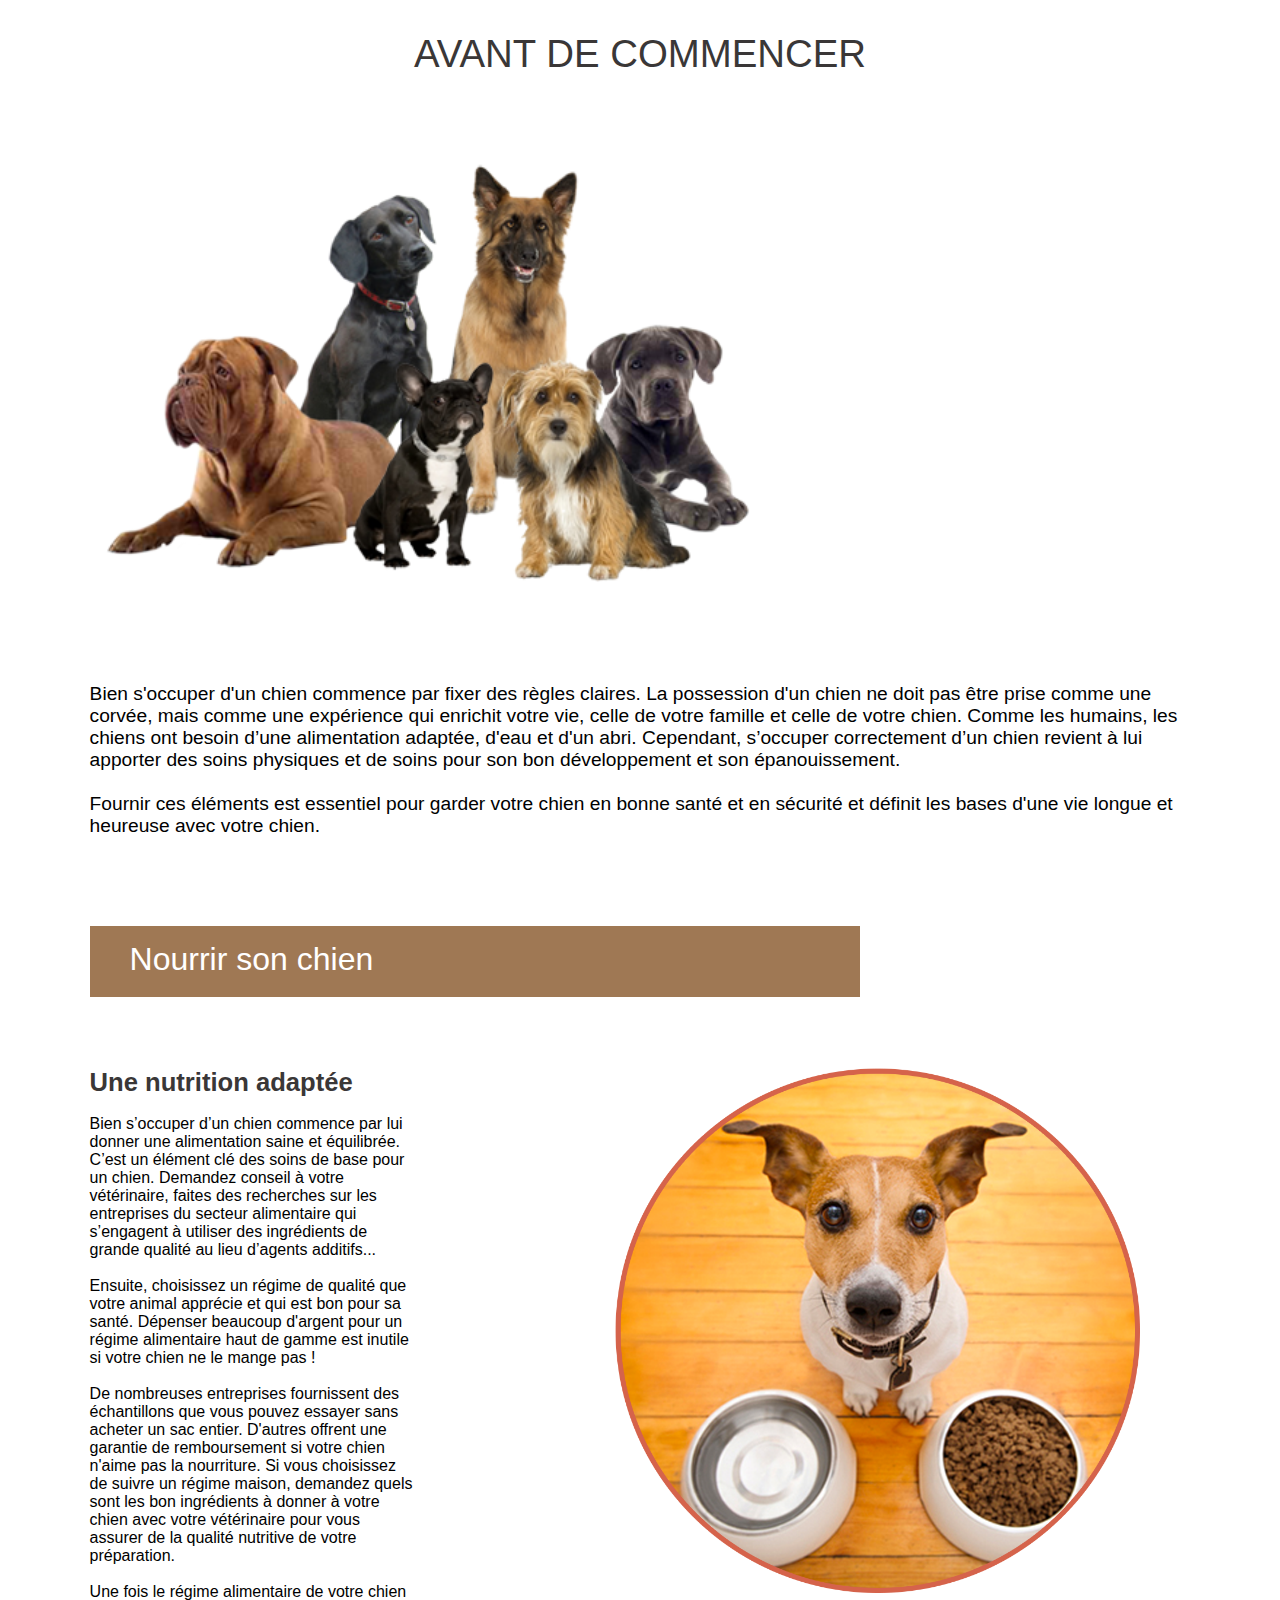
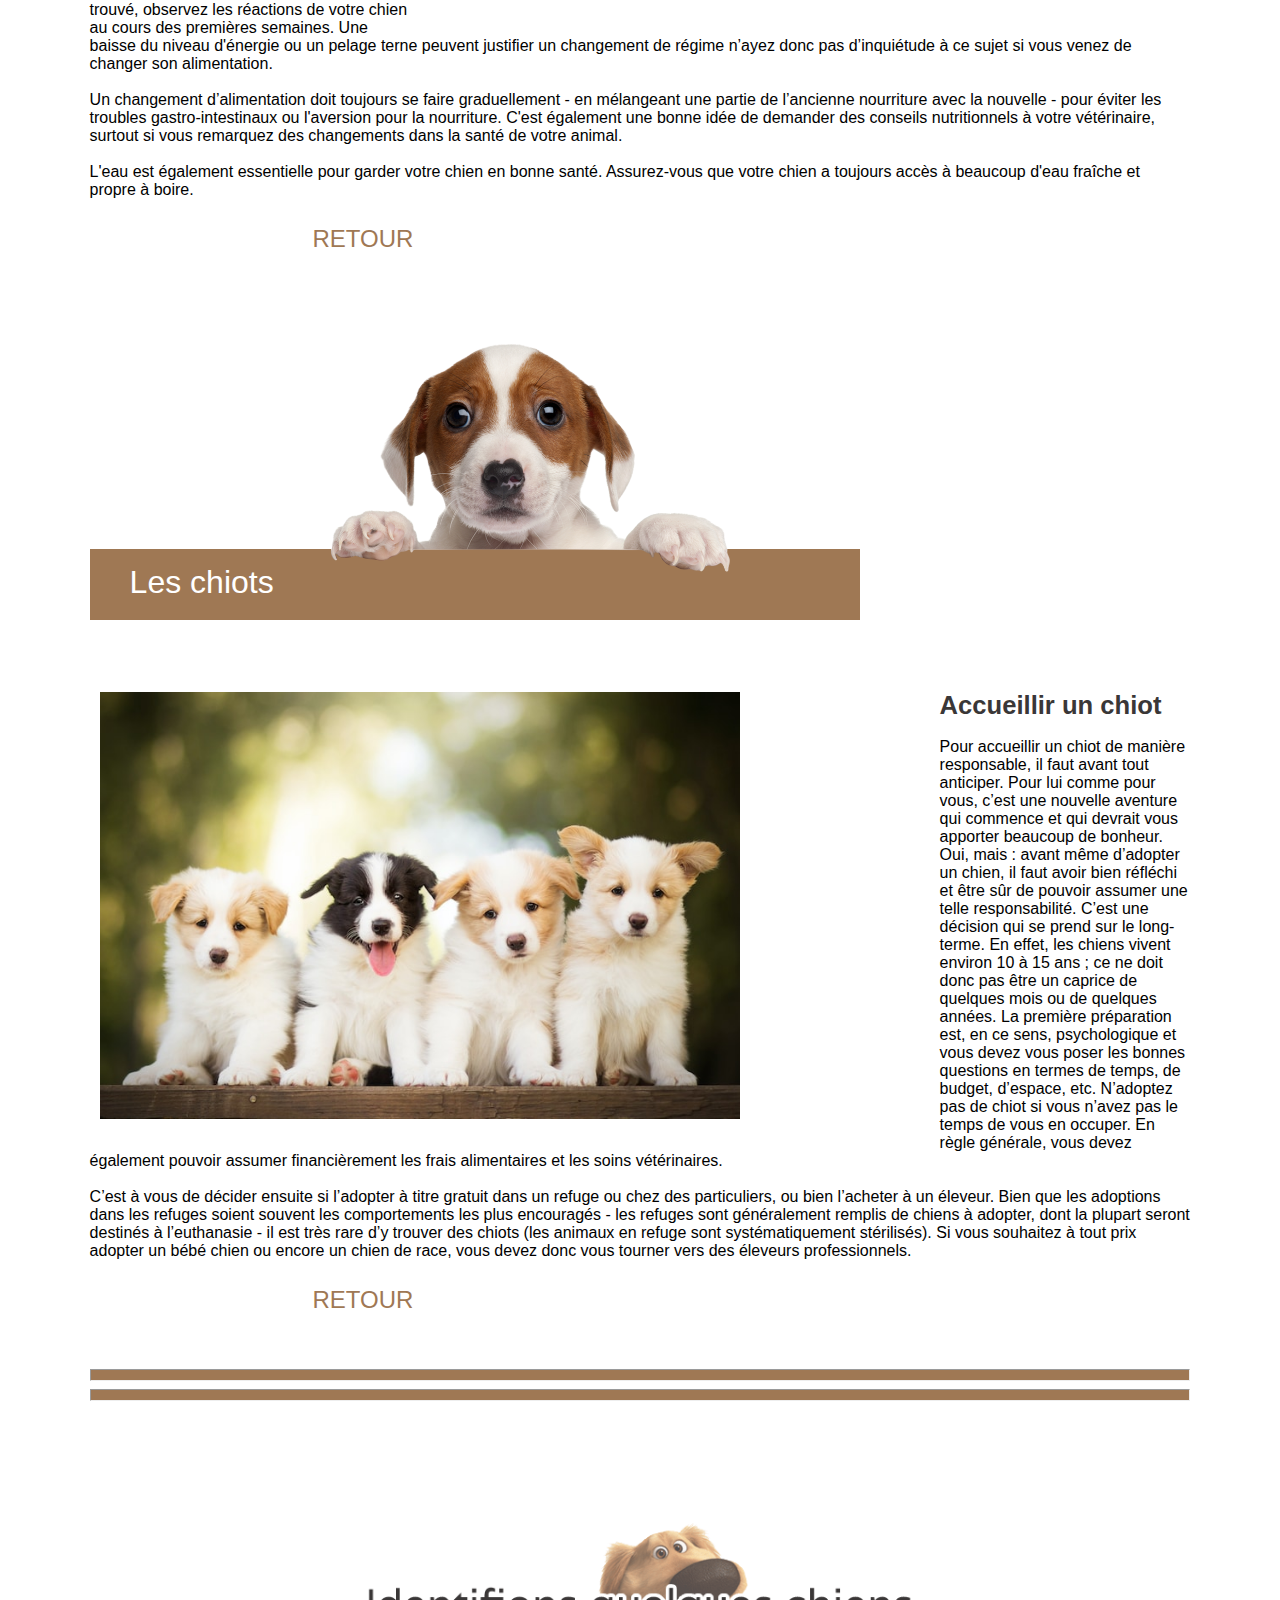
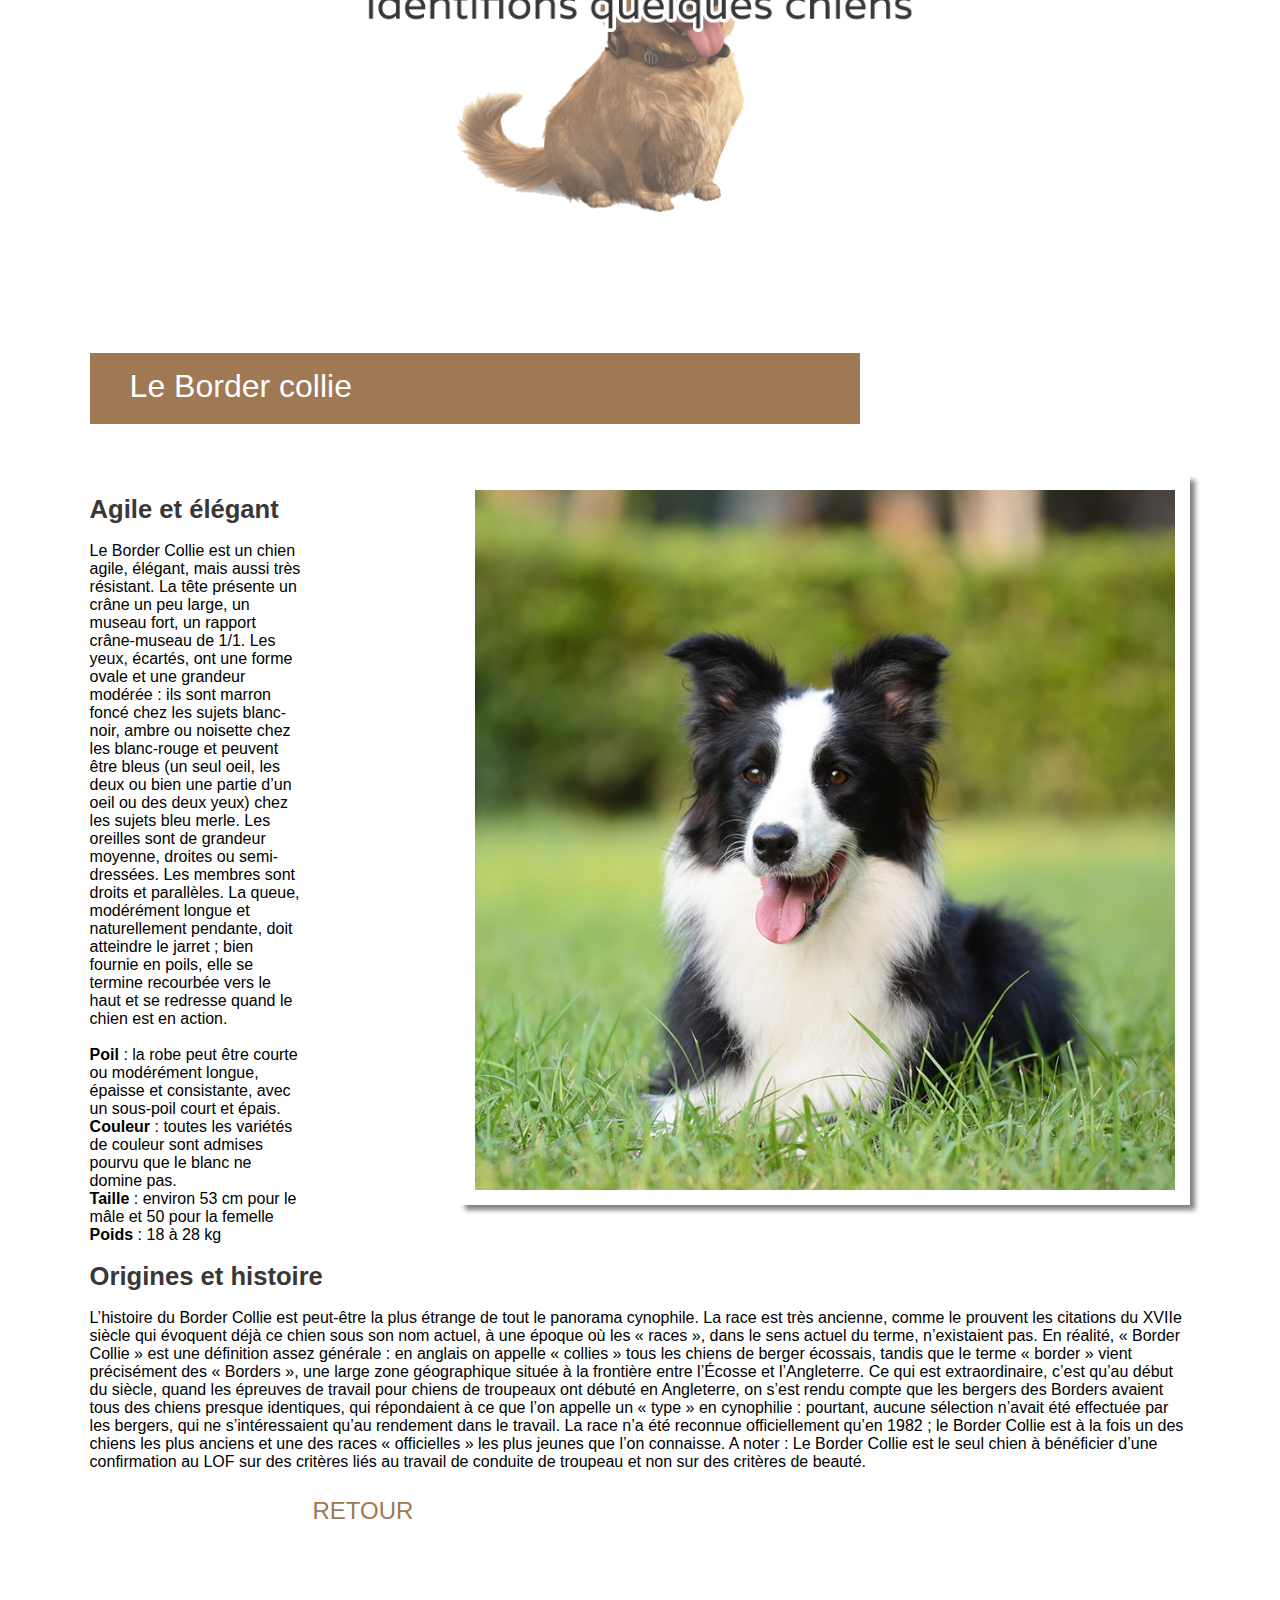
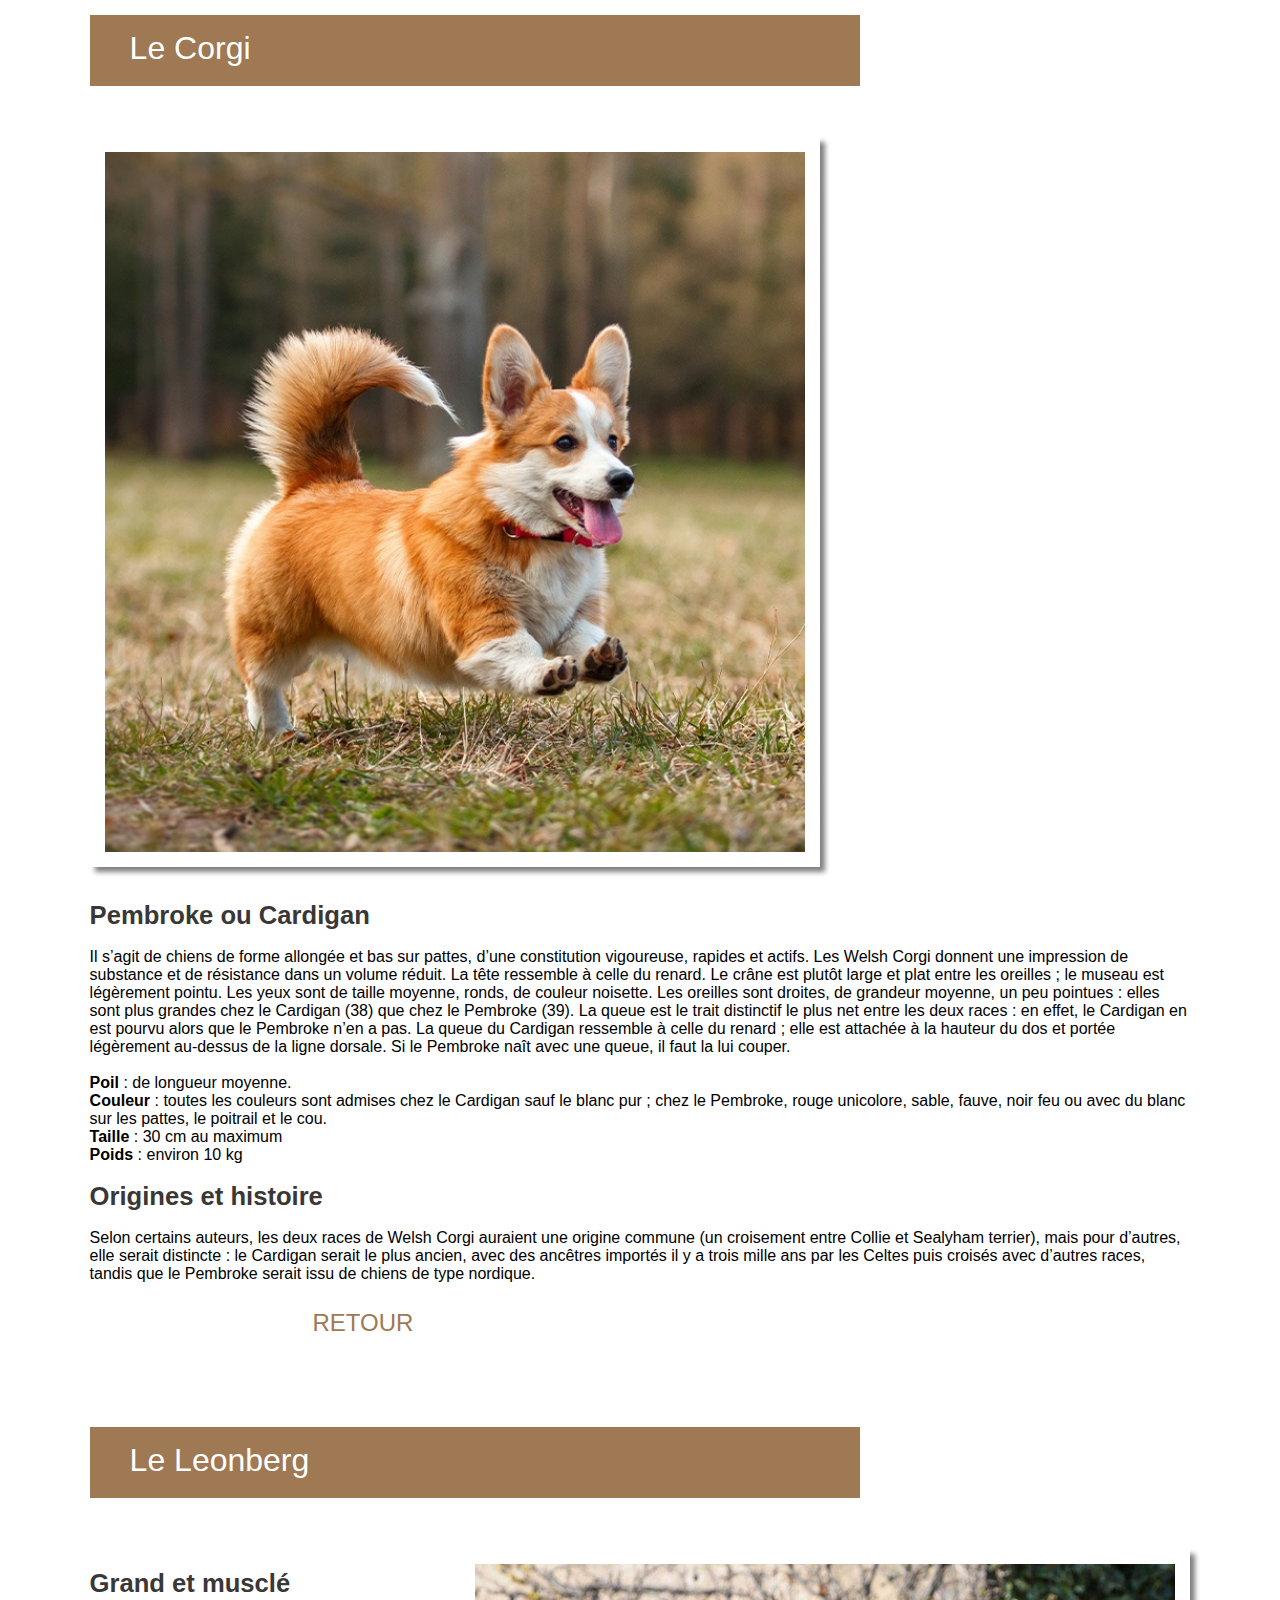
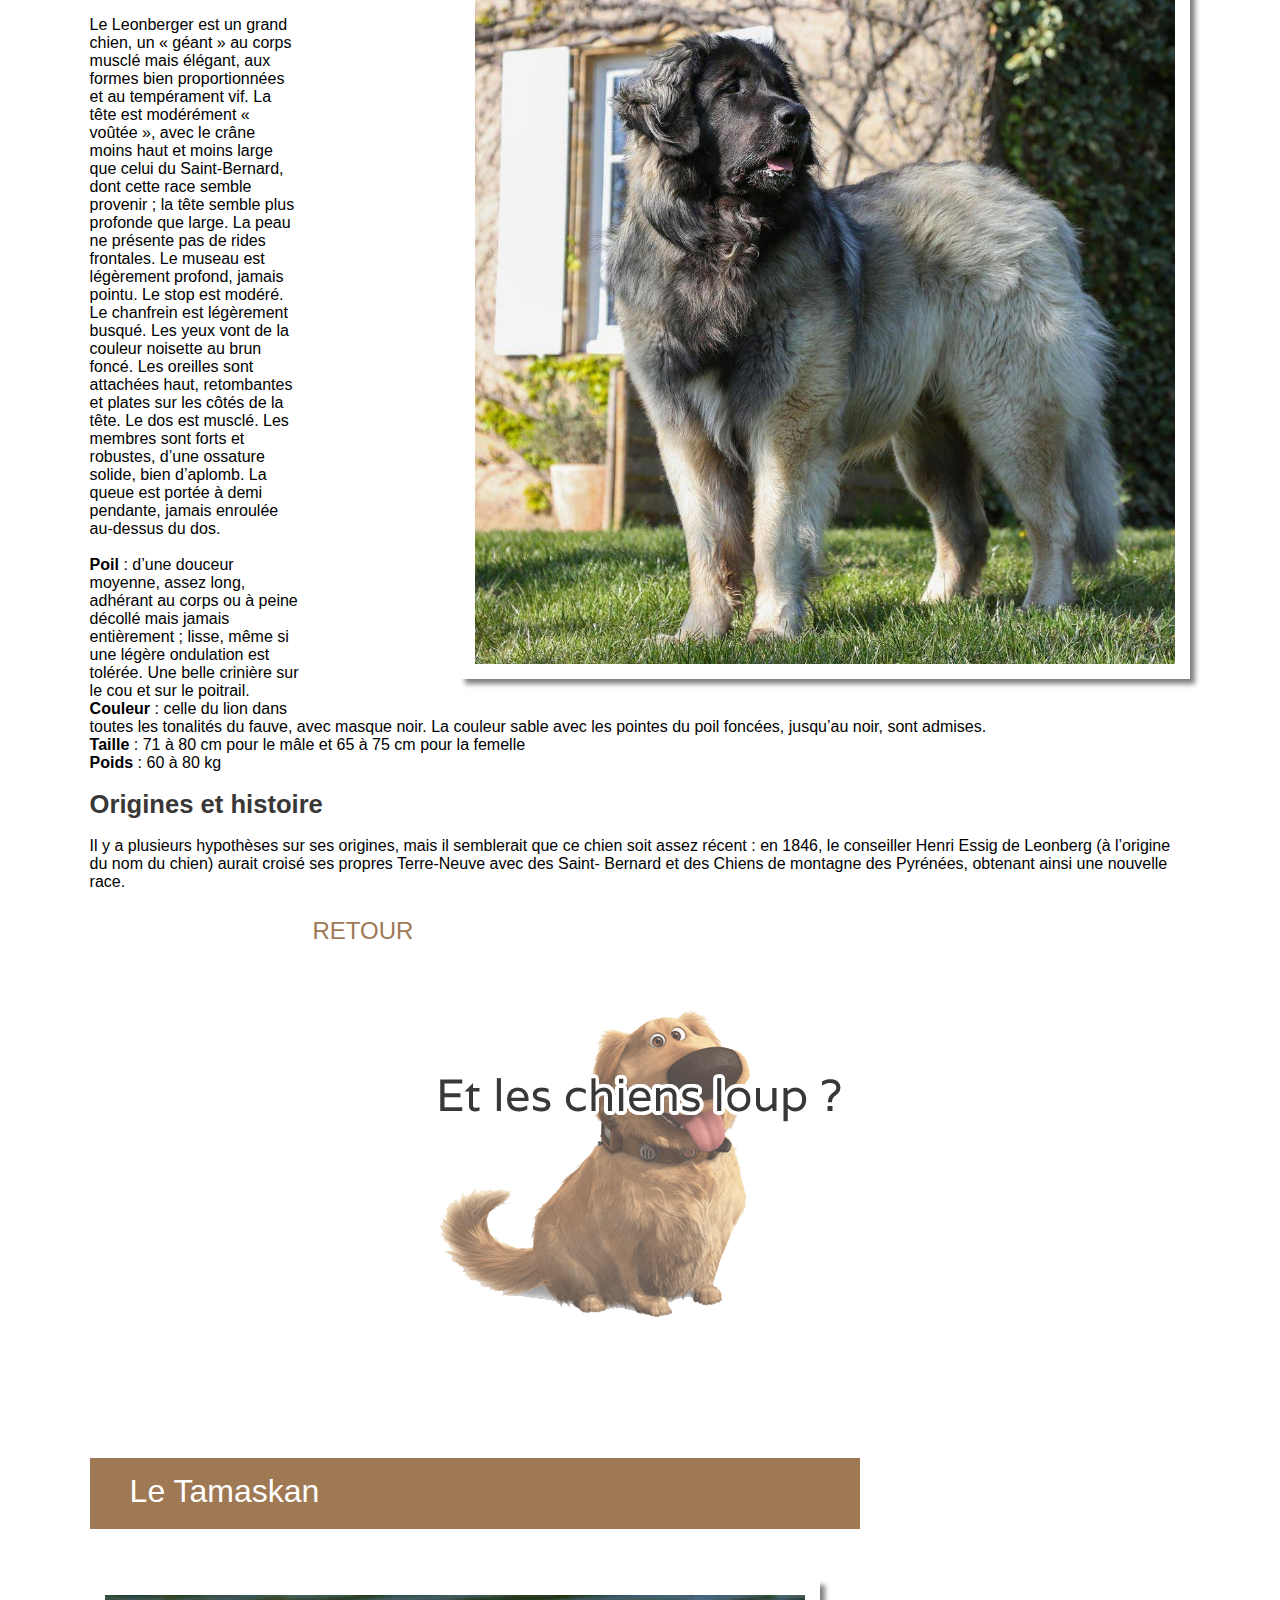
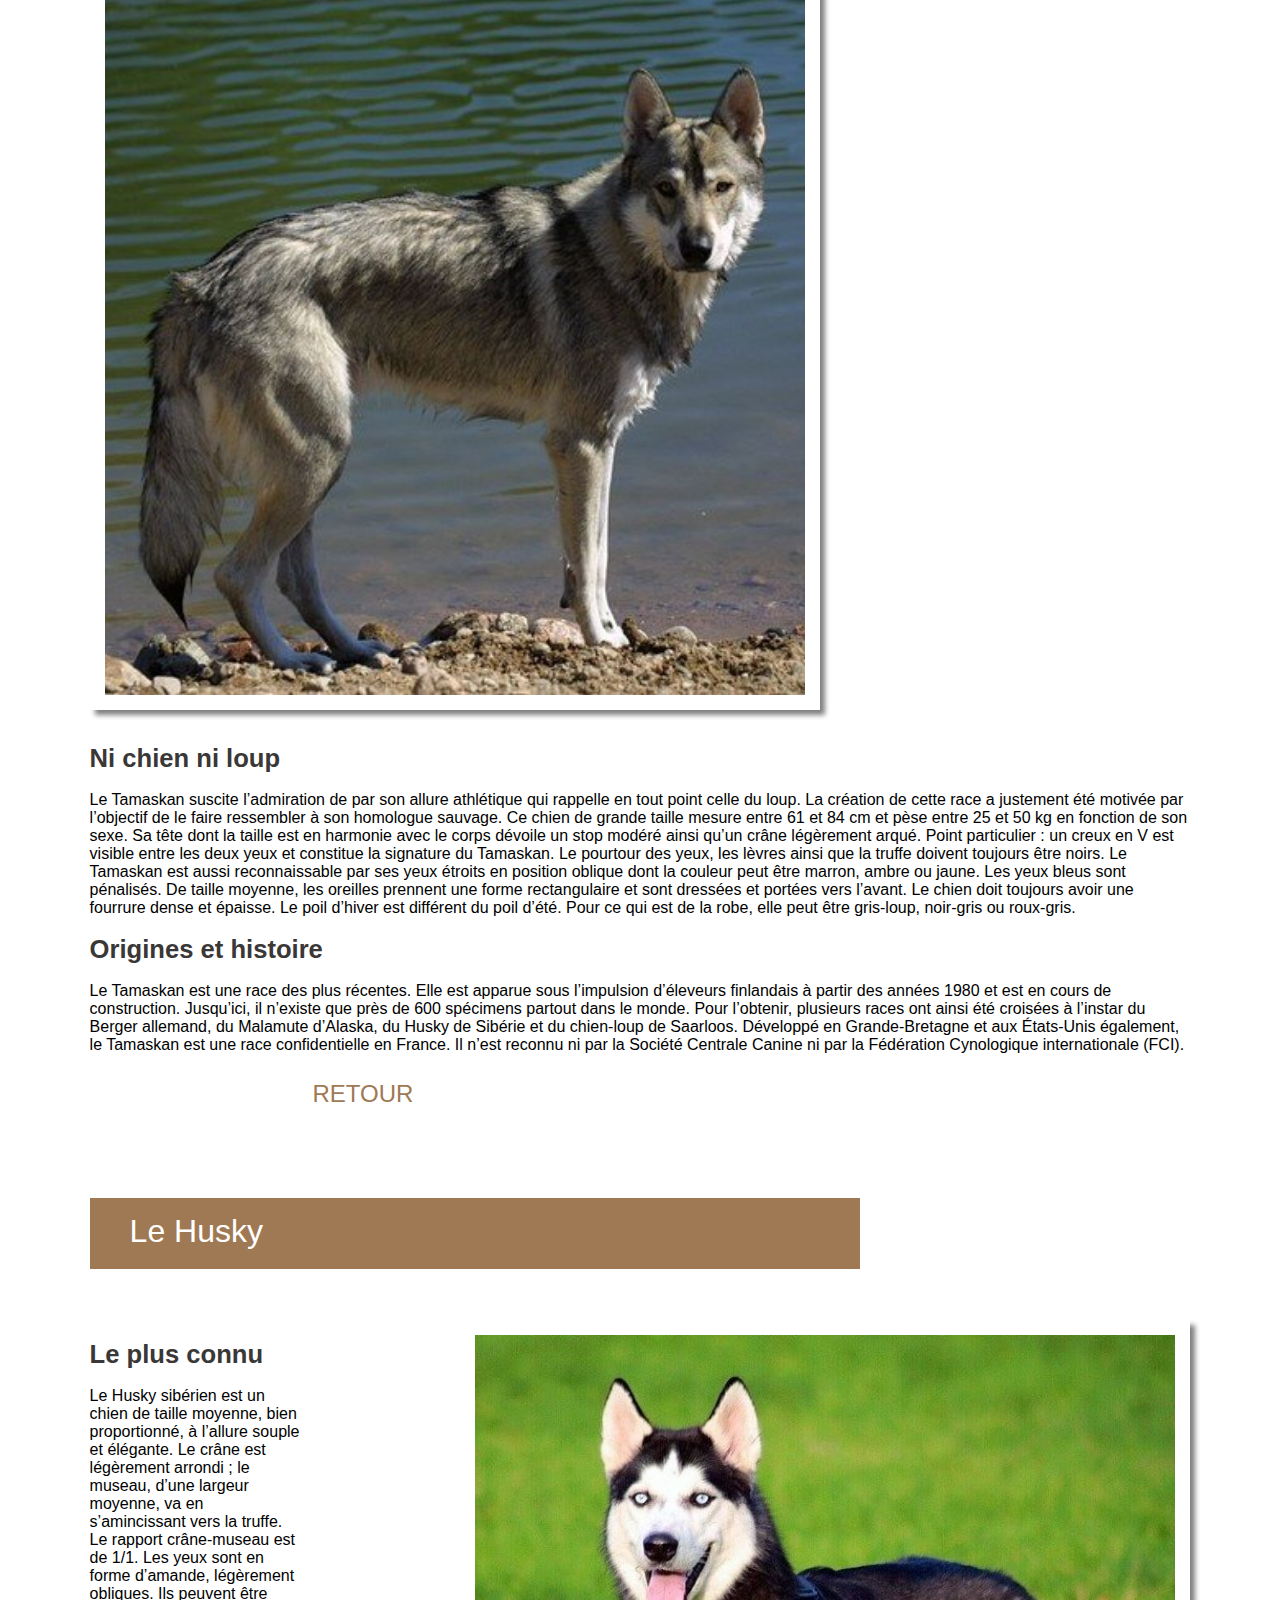
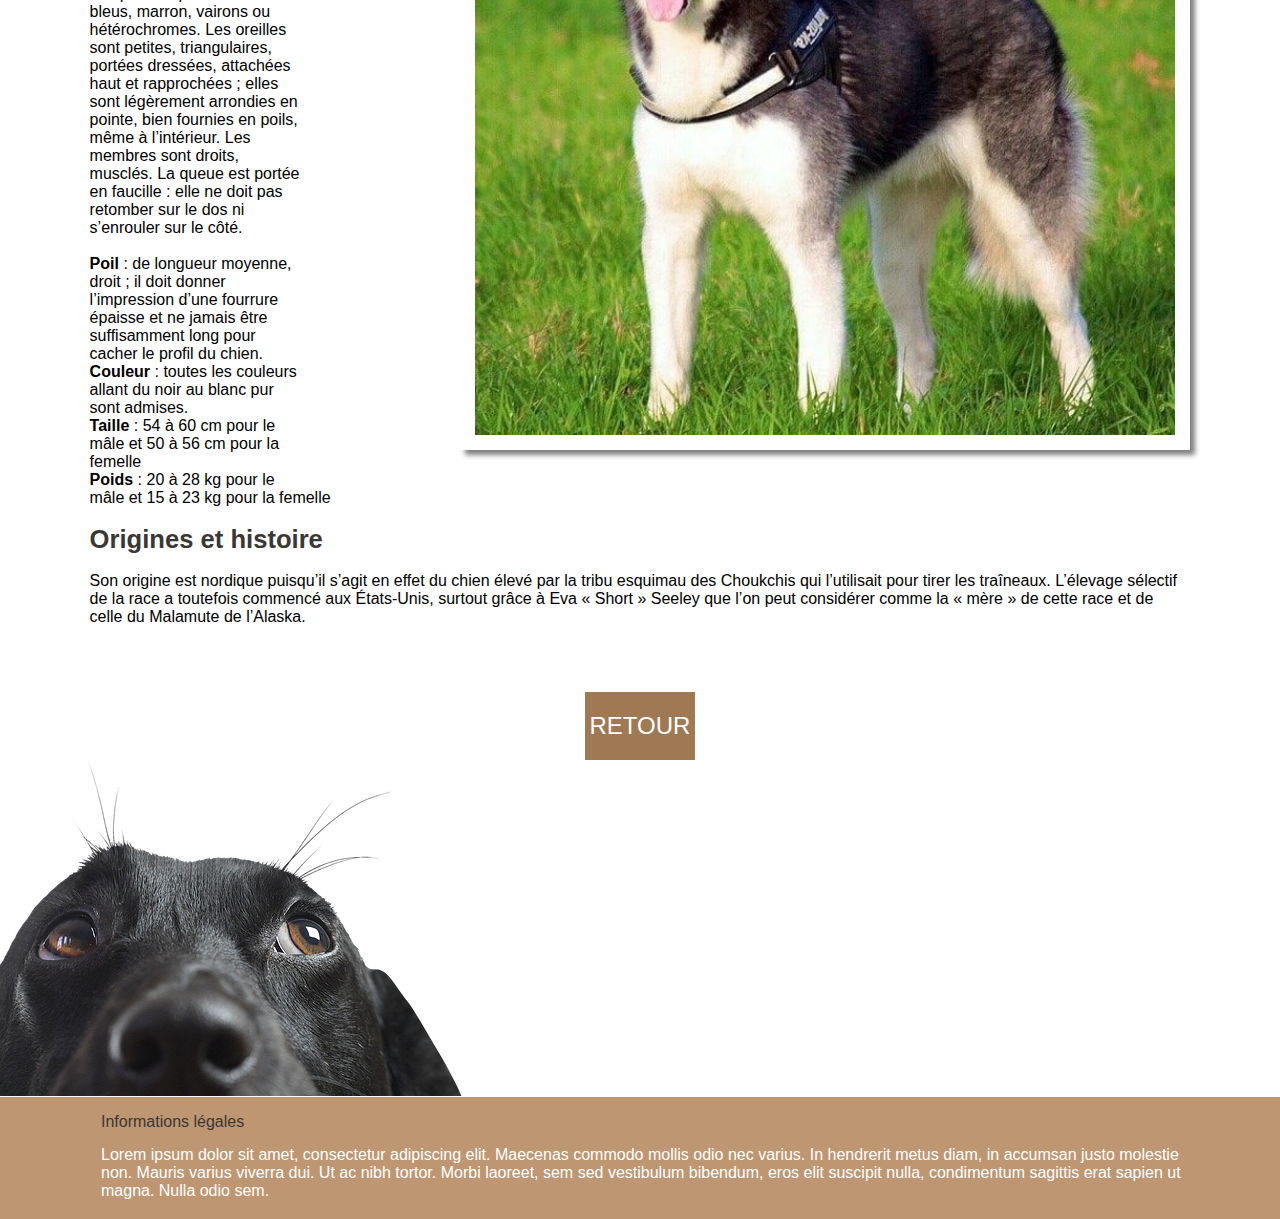
<file: Un Monde de Chiens/index.html>
<!doctype html>
<html lang="fr">
<head>
  <meta charset="utf-8">
  <title>Un Monde de Chiens</title>
  <link rel="stylesheet" href="style.css">
  <script src="script.js"></script>
</head>
<body>
    <!-- ----------------- En-tête ------------------------------------------ -->
   
    <div class="header">
        <div class="bandeau">
            <div class="logo">
                <img src="images/logo3.png" alt="Logo">
            </div>
        </div>
        <!-- Nav barre ----------------------- -->
        <div class="nav">
            <div class="boutons">
                <a href="https://wamiz.com/" target="_blank">Wamiz</a> 
            </div>
            <div class="boutons">
                <a href="#nourrir">Nourrir son chien</a>
            </div>
            <div class="boutons">
                <a href="#chiots">Chiots</a>
            </div>
            <div class="boutons">
                <a href="#border">Border collie</a>
            </div>
            <div class="boutons">
                <a href="#corgi">Corgi</a>
            </div>
            <div class="boutons">
                <a href="#leonberg">Leonberg</a>
            </div>
            <div class="boutons">
                <a href="#tamaskan">Tamaskan</a>
            </div>
            <div class="boutons">
                <a href="#husky">Husky</a>
            </div>
            <!-- Fin nav barre ------------------ -->
        </div>
    </div>

    <!-- ---------------------------- Fin en-tête --------------------------------- -->

    <!-- ---------------------------- Conteneur --------------- -->

    <div class="conteneur">
        
    <!-- ---------------------------- Article principal & préambule --------------- -->

        <div class="artPrincipal">
            <div class="titrePrincipal">
                <img src="images/lahaut1.png" alt="Un chien de dessin animé">
            </div>
            <div class="textePrincipal">
                <p>
                    En tant que propriétaire de chien, vous devez savoir comment bien vous occuper de votre chien et connaitre les soins de base à apporter à votre chien. Cela signifie que vous devez en apprendre davantage sur les soins de base que vous devez apporter à un chien et répondre ainsi aux besoins essentiels de votre chien pour s’assurer sa santé et de son bonheur. 
                    <br><br>
                    S’occuper d’un chien commence par lui donner une alimentation adaptée à sa taille mais également lui apporter les soins vétérinaires essentiels, un toilettage approprié, un exercice quotidien, veiller à lui accorder un endroit bien à lui (pas votre lit ou votre canapé), ainsi que beaucoup d'autres éléments à prendre en compte lorsque l’on s’occupe d’un chien.
                    <br><br>
                    Ces éléments créeront un environnement stable dans lequel votre chien pourra s'épanouir. Heureusement, toutes ces choses sont très faciles à mettre en place pour votre toutou.
                </p>
            </div>
        </div>
        <div class="preambule">
            <div class="titrePreambule">
                <p>
                    AVANT DE COMMENCER
                </p>
            </div>
            <div class="articlePreambule">
                <p>
                    <img src="images/chiens.png" alt="Plusieurs chiens">
                    <span>Bien s'occuper d'un chien commence</span> par fixer des règles claires. La possession d'un chien ne doit pas être prise comme une corvée, mais comme une expérience qui enrichit votre vie, celle de votre famille et celle de votre chien. Comme les humains, les chiens ont besoin d’une alimentation adaptée, d'eau et d'un abri. Cependant, s’occuper correctement d’un chien revient à lui apporter des soins physiques et de soins pour son bon développement et son épanouissement.
                    <br><br>
                    Fournir ces éléments est essentiel pour garder votre chien en bonne santé et en sécurité et définit les bases d'une vie longue et heureuse avec votre chien.
                </p>
            </div>
        </div>

    <!-- ------------------------ Fin article principal & préambule --------------- -->

    <!-- -------------------------------- Articles -------------------------------- -->

        <div class="article1">
            <div class="espace" id="nourrir"> </div>
            <div class="titre">
                <p>
                    Nourrir son chien
                </p>
            </div>
            <div class="article">
                <p>
                    <img src="images/gamelle.png" alt="Un chien et sa gamelle">
                    <span class="ss-titre">Une nutrition adaptée</span><br><br>


                    Bien s’occuper d’un chien commence par lui donner une alimentation saine et équilibrée. C’est un élément clé des soins de base pour un chien. Demandez conseil à votre vétérinaire, faites des recherches sur les entreprises du secteur alimentaire qui s’engagent à utiliser des ingrédients de grande qualité au lieu d’agents additifs... 

                    <br><br>Ensuite, choisissez un régime de qualité que votre animal apprécie et qui est bon pour sa santé. Dépenser beaucoup d'argent pour un régime alimentaire haut de gamme est inutile si votre chien ne le mange pas !

                    <br><br>De nombreuses entreprises fournissent des échantillons que vous pouvez essayer sans acheter un sac entier. D'autres offrent une garantie de remboursement si votre chien n'aime pas la nourriture. Si vous choisissez de suivre un régime maison, demandez quels sont les bon ingrédients à donner à votre chien avec votre vétérinaire pour vous assurer de la qualité nutritive de votre préparation.

                    <br><br>Une fois le régime alimentaire de votre chien trouvé, observez les réactions de votre chien au cours des premières semaines. Une baisse du niveau d'énergie ou un pelage terne peuvent justifier un changement de régime n’ayez donc pas d’inquiétude à ce sujet si vous venez de changer son alimentation.

                    <br><br>Un changement d’alimentation doit toujours se faire graduellement - en mélangeant une partie de l’ancienne nourriture avec la nouvelle - pour éviter les troubles gastro-intestinaux ou l'aversion pour la nourriture. C'est également une bonne idée de demander des conseils nutritionnels à votre vétérinaire, surtout si vous remarquez des changements dans la santé de votre animal.

                    <br><br>L'eau est également essentielle pour garder votre chien en bonne santé. Assurez-vous que votre chien a toujours accès à beaucoup d'eau fraîche et propre à boire.
                </p>
            </div>
            <div class="divRetour"> 
                <div class="retour">
                    <a href="index.html">RETOUR</a>
                </div>
            </div>
        </div>
        <div class="article2">
            <div class="espace"></div>
            <img src="images/unChiot.png" alt="Un chiot" id="chiots">
            <div class="titre">
                <p>
                    Les chiots
                </p>
            </div>
            <div class="article">
                <p>
                    <img src="images/chiots.jpg" alt="Des chiots">
                    <span class="ss-titre">Accueillir un chiot</span><br><br>
                    
                    Pour accueillir un chiot de manière responsable, il faut avant tout anticiper. Pour lui comme pour vous, c’est une nouvelle aventure qui commence et qui devrait vous apporter beaucoup de bonheur. Oui, mais : avant même d’adopter un chien, il faut avoir bien réfléchi et être sûr de pouvoir assumer une telle responsabilité. C’est une décision qui se prend sur le long-terme. En effet, les chiens vivent environ 10 à 15 ans ; ce ne doit donc pas être un caprice de quelques mois ou de quelques années. La première préparation est, en ce sens, psychologique et vous devez vous poser les bonnes questions en termes de temps, de budget, d’espace, etc. N’adoptez pas de chiot si vous n’avez pas le temps de vous en occuper. En règle générale, vous devez également pouvoir assumer financièrement les frais alimentaires et les soins vétérinaires.

                    <br><br>C’est à vous de décider ensuite si l’adopter à titre gratuit dans un refuge ou chez des particuliers, ou bien l’acheter à un éleveur. Bien que les adoptions dans les refuges soient souvent les comportements les plus encouragés - les refuges sont généralement remplis de chiens à adopter, dont la plupart seront destinés à l’euthanasie - il est très rare d’y trouver des chiots (les animaux en refuge sont systématiquement stérilisés). Si vous souhaitez à tout prix adopter un bébé chien ou encore un chien de race, vous devez donc vous tourner vers des éleveurs professionnels.
                </p>
            </div>
            <div class="divRetour"> 
                <div class="retour">
                    <a href="index.html">RETOUR</a>
                </div>
            </div>
        </div>

        <!-- Separation 1 -------------------------- -->
        <div class="saparation1">
            <div class="lignes">
                <hr>
                <hr>
            </div>
            <div class="espace"></div>
            <div class="titre2">
                <img src="images/lahaut2.png" alt="Un chien de dessin animé">
            </div>
        </div>
        <!-- Fin separation 1 ---------------------- -->

        <div class="espace"></div>
        <div class="article3">
            <div class="espace"></div>
            <div class="titre" id="border">
                <p>
                    Le Border collie
                </p>
            </div>
            <div class="articleG">
                <p>
                    <span class="survol">
                        <img src="images/border.jpg" alt="Un border collie" onclick="diapo()">
                    </span>
                    <span class="ss-titre">Agile et élégant</span><br><br>
                    

                    Le Border Collie est un chien agile, élégant, mais aussi très résistant. La tête présente un crâne un peu large, un museau fort, un rapport crâne-museau de 1/1. Les yeux, écartés, ont une forme ovale et une grandeur modérée : ils sont marron foncé chez les sujets blanc-noir, ambre ou noisette chez les blanc-rouge et peuvent être bleus (un seul oeil, les deux ou bien une partie d’un oeil ou des deux yeux) chez les sujets bleu merle. Les oreilles sont de grandeur moyenne, droites ou semi-dressées. Les membres sont droits et parallèles. La queue, modérément longue et naturellement pendante, doit atteindre le jarret ; bien fournie en poils, elle se termine recourbée vers le haut et se redresse quand le chien est en action.


                    <br><br><span>Poil</span> : la robe peut être courte ou modérément longue, épaisse et consistante, avec un sous-poil court et épais.
                    <br><span>Couleur</span> : toutes les variétés de couleur sont admises pourvu que le blanc ne domine pas.
                    <br><span>Taille</span> : environ 53 cm pour le mâle et 50 pour la femelle
                    <br><span>Poids</span> : 18 à 28 kg


                    <br><br><span class="ss-titre">Origines et histoire</span><br><br>

                    L’histoire du Border Collie est peut-être la plus étrange de tout le panorama cynophile. La race est très ancienne, comme le prouvent les citations du XVIIe siècle qui évoquent déjà ce chien sous son nom actuel, à une époque où les « races », dans le sens actuel du terme, n’existaient pas. En réalité, « Border Collie » est une définition assez générale : en anglais on appelle « collies » tous les chiens de berger écossais, tandis que le terme « border » vient précisément des « Borders », une large zone géographique située à la frontière entre l’Écosse et l’Angleterre. Ce qui est extraordinaire, c’est qu’au début du siècle, quand les épreuves de travail pour chiens de troupeaux ont débuté en Angleterre, on s’est rendu compte que les bergers des Borders avaient tous des chiens presque identiques, qui répondaient à ce que l’on appelle un « type » en cynophilie : pourtant, aucune sélection n’avait été effectuée par les bergers, qui ne s’intéressaient qu’au rendement dans le travail. La race n’a été reconnue officiellement qu’en 1982 ; le Border Collie est à la fois un des chiens les plus anciens et une des races « officielles » les plus jeunes que l’on connaisse.

                    A noter : Le Border Collie est le seul chien à bénéficier d’une confirmation au LOF sur des critères liés au travail de conduite de troupeau et non sur des critères de beauté.
                
                </p>
            </div>
            <div class="divRetour"> 
                <div class="retour">
                    <a href="index.html">RETOUR</a>
                </div>
            </div>
        </div>
        <div class="article4">
            <div class="espace"></div>
            <div class="titre" id="corgi">
                <p>
                    Le Corgi
                </p>
            </div>
            <div class="article">
                <p>
                    <span class="survol">
                        <img src="images/corgi3.jpg" alt="Un corgi" onclick="diapo()">
                    </span>
                    <span class="ss-titre">Pembroke ou Cardigan</span><br><br>
                    
                    Il s’agit de chiens de forme allongée et bas sur pattes, d’une constitution vigoureuse, rapides et actifs. Les Welsh Corgi donnent une impression de substance et de résistance dans un volume réduit. La tête ressemble à celle du renard. Le crâne est plutôt large et plat entre les oreilles ; le museau est légèrement pointu. Les yeux sont de taille moyenne, ronds, de couleur noisette. Les oreilles sont droites, de grandeur moyenne, un peu pointues : elles sont plus grandes chez le Cardigan (38) que chez le Pembroke (39). La queue est le trait distinctif le plus net entre les deux races : en effet, le Cardigan en est pourvu alors que le Pembroke n’en a pas. La queue du Cardigan ressemble à celle du renard ; elle est attachée à la hauteur du dos et portée légèrement au-dessus de la ligne dorsale. Si le Pembroke naît avec une queue, il faut la lui couper.

                    <br><br><span>Poil</span> : de longueur moyenne.
                    <br><span>Couleur</span> : toutes les couleurs sont admises chez le Cardigan sauf le blanc pur ; chez le Pembroke, rouge unicolore, sable, fauve, noir feu ou avec du blanc sur les pattes, le poitrail et le cou.
                    <br><span>Taille</span> : 30 cm au maximum
                    <br><span>Poids</span> : environ 10 kg

                    <br><br><span class="ss-titre">Origines et histoire</span><br><br>

                    Selon certains auteurs, les deux races de Welsh Corgi auraient une origine commune (un croisement entre Collie et Sealyham terrier), mais pour d’autres, elle serait distincte : le Cardigan serait le plus ancien, avec des ancêtres importés il y a trois mille ans par les Celtes puis croisés avec d’autres races, tandis que le Pembroke serait issu de chiens de type nordique.
                </p>
            </div>
            <div class="divRetour"> 
                <div class="retour">
                    <a href="index.html">RETOUR</a>
                </div>
            </div>
        </div>
        <div class="article5">
            <div class="espace"></div>
            <div class="titre" id="leonberg">
                <p>
                    Le Leonberg
                </p>
            </div>
            <div class="articleG">
                <p>
                    <span class="survol">
                        <img src="images/leonberg.jpg" alt="Un leonberg" onclick="diapo()">
                    </span>
                    <span class="ss-titre">Grand et musclé</span><br><br>

                    Le Leonberger est un grand chien, un « géant » au corps musclé mais élégant, aux formes bien proportionnées et au tempérament vif. La tête est modérément « voûtée », avec le crâne moins haut et moins large que celui du Saint-Bernard, dont cette race semble provenir ; la tête semble plus profonde que large. La peau ne présente pas de rides frontales. Le museau est légèrement profond, jamais pointu. Le stop est modéré. Le chanfrein est légèrement busqué. Les yeux vont de la couleur noisette au brun foncé. Les oreilles sont attachées haut, retombantes et plates sur les côtés de la tête. Le dos est musclé. Les membres sont forts et robustes, d’une ossature solide, bien d’aplomb. La queue est portée à demi pendante, jamais enroulée au-dessus du dos.
                    
                
                    <br><br><span>Poil</span>  : d’une douceur moyenne, assez long, adhérant au corps ou à peine décollé mais jamais entièrement ; lisse, même si une légère ondulation est tolérée. Une belle crinière sur le cou et sur le poitrail.
                    <br><span>Couleur</span>  : celle du lion dans toutes les tonalités du fauve, avec masque noir. La couleur sable avec les pointes du poil foncées, jusqu’au noir, sont admises.
                    <br><span>Taille</span>  : 71 à 80 cm pour le mâle et 65 à 75 cm pour la femelle
                    <br><span>Poids</span>  : 60 à 80 kg
                    
                    
                    <br><br><span class="ss-titre">Origines et histoire</span><br><br>
                    
                    Il y a plusieurs hypothèses sur ses origines, mais il semblerait que ce chien soit assez récent : en 1846, le conseiller Henri Essig de Leonberg (à l’origine du nom du chien) aurait croisé ses propres Terre-Neuve avec des Saint- Bernard et des Chiens de montagne des Pyrénées, obtenant ainsi une nouvelle race.
                </p>
            </div>
            <div class="divRetour"> 
                <div class="retour">
                    <a href="index.html">RETOUR</a>
                </div>
            </div>
        </div>

        <!-- Séparation 2 ---------------- -->
        <div class="titre3">
            <img src="images/lahaut3.png" alt="Un chien de dessin animé">
        </div>
        <div class="espace"></div>
        <!-- Fin séparation 2 ------------ -->

        <div class="article6">
            <div class="espace"></div>
            <div class="titre" id="tamaskan">
                <p>
                    Le Tamaskan
                </p>
            </div>
            <div class="article">
                <p>
                    <span class="survol">
                        <img src="images/tamaskan2.jpg" alt="Un tamaskan" onclick="diapo()">
                    </span>
                    <span class="ss-titre">Ni chien ni loup</span><br><br>               

                    Le Tamaskan suscite l’admiration de par son allure athlétique qui rappelle en tout point celle du loup. La création de cette race a justement été motivée par l’objectif de le faire ressembler à son homologue sauvage. Ce chien de grande taille mesure entre 61 et 84 cm et pèse entre 25 et 50 kg en fonction de son sexe. Sa tête dont la taille est en harmonie avec le corps dévoile un stop modéré ainsi qu’un crâne légèrement arqué. Point particulier : un creux en V est visible entre les deux yeux et constitue la signature du Tamaskan. Le pourtour des yeux, les lèvres ainsi que la truffe doivent toujours être noirs. Le Tamaskan est aussi reconnaissable par ses yeux étroits en position oblique dont la couleur peut être marron, ambre ou jaune. Les yeux bleus sont pénalisés. De taille moyenne, les oreilles prennent une forme rectangulaire et sont dressées et portées vers l’avant. Le chien doit toujours avoir une fourrure dense et épaisse. Le poil d’hiver est différent du poil d’été. Pour ce qui est de la robe, elle peut être gris-loup, noir-gris ou roux-gris.

                    <br><br><span class="ss-titre">Origines et histoire</span><br><br>

                    Le Tamaskan est une race des plus récentes. Elle est apparue sous l’impulsion d’éleveurs finlandais à partir des années 1980 et est en cours de construction. Jusqu’ici, il n’existe que près de 600 spécimens partout dans le monde. Pour l’obtenir, plusieurs races ont ainsi été croisées à l’instar du Berger allemand, du Malamute d’Alaska, du Husky de Sibérie et du chien-loup de Saarloos. Développé en Grande-Bretagne et aux États-Unis également, le Tamaskan est une race confidentielle en France. Il n’est reconnu ni par la Société Centrale Canine ni par la Fédération Cynologique internationale (FCI).
                </p>
            </div>
            <div class="divRetour"> 
                <div class="retour">
                    <a href="index.html">RETOUR</a>
                </div>
            </div>
        </div>
        <div class="article7">
            <div class="espace"></div>
            <div class="titre" id="husky">
                <p>
                    Le Husky
                </p>
            </div>
            <div class="articleG">
                <p>
                    <span class="survol">
                        <img src="images/husky2.jpg" alt="Un husky" onclick="diapo()">
                    </span>
                    <span class="ss-titre">Le plus connu</span><br><br>
                    
                    Le Husky sibérien est un chien de taille moyenne, bien proportionné, à l’allure souple et élégante. Le crâne est légèrement arrondi ; le museau, d’une largeur moyenne, va en s’amincissant vers la truffe. Le rapport crâne-museau est de 1/1. Les yeux sont en forme d’amande, légèrement obliques. Ils peuvent être bleus, marron, vairons ou hétérochromes. Les oreilles sont petites, triangulaires, portées dressées, attachées haut et rapprochées ; elles sont légèrement arrondies en pointe, bien fournies en poils, même à l’intérieur. Les membres sont droits, musclés. La queue est portée en faucille : elle ne doit pas retomber sur le dos ni s’enrouler sur le côté.


                    <br><br><span>Poil</span> : de longueur moyenne, droit ; il doit donner l’impression d’une fourrure épaisse et ne jamais être suffisamment long pour cacher le profil du chien.
                    <br><span>Couleur</span> : toutes les couleurs allant du noir au blanc pur sont admises.
                    <br><span>Taille</span> : 54 à 60 cm pour le mâle et 50 à 56 cm pour la femelle
                    <br><span>Poids</span> : 20 à 28 kg pour le mâle et 15 à 23 kg pour la femelle


                    <br><br><span class="ss-titre">Origines et histoire</span><br><br>

                    Son origine est nordique puisqu’il s’agit en effet du chien élevé par la tribu esquimau des Choukchis qui l’utilisait pour tirer les traîneaux. L’élevage sélectif de la race a toutefois commencé aux États-Unis, surtout grâce à Eva « Short » Seeley que l’on peut considérer comme la « mère » de cette race et de celle du Malamute de l’Alaska.
                </p>
            </div>
        </div>

    <!-- ---------------------------- Fin articles -------------------------------------- -->

    <!-- -------------------------- Bouton retour --------------------------------------- -->

        <div class="divRetour2">
            <div class="retour2">
                <a href="index.html">RETOUR</a>
            </div>
        </div>

        <!-- ------------------------ Fin bouton retour ------------------------------------- -->

    </div>

    <!-- ------------------------ Fin conteneur ------------------------------------- -->

    <!-- ------------------------ Pied de page ------------------------------------------ -->

    <div class="toutou">
        <img src="images/chienCoin.png" alt="Un chien">
    </div>
    <div class="footer">
        <p>
            <span>
                Informations légales
            </span>
        </p>
        <p>
            Lorem ipsum dolor sit amet, consectetur adipiscing elit. Maecenas commodo mollis odio nec varius. In hendrerit metus diam, in accumsan justo molestie non. Mauris varius viverra dui. Ut ac nibh tortor. Morbi laoreet, sem sed vestibulum bibendum, eros elit suscipit nulla, condimentum sagittis erat sapien ut magna. Nulla odio sem.
        </p>
    </div>

    <!-- ---------------------- Fin pied de page ---------------------------------------- -->

    <!-- -------------------------- Diaporama ------------------------------------------- -->

    <div id="cache"></div><!-- cache foncé (sert de fond aux diapos) -->
    
    <div id="diaporama">

        <div id="slider-container">
            <div class="menu">
            <label for="slide-dot-1"></label>
            <label for="slide-dot-2"></label>
            <label for="slide-dot-3"></label>
            <label for="slide-dot-4"></label>
            <label for="slide-dot-5"></label>
            </div>

            <input id="slide-dot-1" type="radio" name="slides" checked>
            <div class="slide slide-1"></div>
            <input id="slide-dot-2" type="radio" name="slides">
            <div class="slide slide-2"></div>
            <input id="slide-dot-3" type="radio" name="slides">
            <div class="slide slide-3"></div>
            <input id="slide-dot-4" type="radio" name="slides">
            <div class="slide slide-4"></div>
            <input id="slide-dot-5" type="radio" name="slides">
            <div class="slide slide-5"></div>
        </div>

        <div id="quitter" onclick="quit()">
            <div class="quit">
                <span>QUITTER</span>
            </div>
        </div>

    </div>

    <!-- ------------------------ Fin Diaporama ----------------------------------------- -->
    

</body>
</html>
</file>
<file: style.css>
:root {
    --baseColor : #9F7854;
    --baseColor2 : #be9671;
    --baseGrey : #3A3737;

}

body {
    width : 100%;
    margin : auto;
    font-family: Verdana, Geneva, Tahoma, sans-serif;
}

/****** HEADER ****/

.header {
    width : 100%;
}

.bandeau {
    background-image: url("images/bandeau.jpg");
    display: flex;
    justify-content: left;
    align-items: normal;
    background-size: cover;
    width : 100%;
    height: 100vh;
    text-align: start, left;
}

.logo img {
    width : 120%;
    min-width: 500px;
}

/** NAV BARRE ******************************************************************* */

.nav {
    background-color: var(--baseColor);
    width : 100%;
    height: 70px;
    display: flex;
}

.boutons {
    display: inline-block;
    padding-left : 0.7%;
    width : 12%;
    height: inherit;
    display: flex;
    margin: auto;

    white-space: nowrap; /* interdiction de passer à la ligne */
    overflow: hidden;
    text-align: center;
}

.boutons :hover {
    cursor: pointer;
    background-color: var(--baseColor2);
    width : 100%;
    height : 70px;
    padding-top: 20px;
    margin: auto;
}

.boutons a {
    margin: auto;
    color : white;
    font-size: 1.3em;
    text-decoration: none;
    overflow: hidden;
    text-overflow: ellipsis;

}

/** FIN NAV BARRE *********** */

/** FIN HEADER ************** */

.conteneur {
    width: 86%;
    margin: auto;
}

/** ARTICLE PRINCIPAL ************************************************************* */

.artPrincipal, .preambule {
    
    font-size: 1.2em;
}

.titrePrincipal {
    display: flex;
}

.textePrincipal p {
    max-width: 90%;
    margin: auto;
    padding-top: 4%;
}

.titrePreambule {
    color: var(--baseGrey);
    margin-top: 6%;
    text-align: center;
    font-size: 2em;
}

.articlePreambule {
    margin-top: 8%;    
    display: flex;
}

.articlePreambule img {
    float: left;
    margin : -20px 200px 100px 10px;
    object-fit: contain;
    width: 200%;
    max-width: 650px;
    max-height: 450px; 
}

.articlePreambule p span {
    white-space: nowrap; /* interdiction de passer à la ligne */
}

/** FIN ARTICLE PRINCIPAL ********** */

/** LES IMAGES D'ARTICLES 1 & 2 *********************************************** */

.article1 .article img {
    float: right;
    border: none;
    box-shadow: none;
    margin : 0px 50px 30px 200px;
    /* margin : 1%; */
    width: 525px;
    height: 525px;
    object-fit: contain;
}

.article2 .article img {
    float: left;
    border: none;
    box-shadow: none;   
    margin : 0px 200px 30px 10px;
    width: 640px;
    height: 428px;
    object-fit: contain;
}

.article2 img {
    width: 400px;
    margin-left: 240px;
    margin-bottom: -27px;
}

/** FIN IMAGES D'ARTICLES 1 & 2 *********** */

/** BARRE TITRE ***************************************************************************** */
.titre {
    white-space: nowrap; /* interdiction de passer à la ligne */
    width: 70%;
    background-color: var(--baseColor);
    padding-top : 1px;
    color : white;
    font-size: 2em;
    height : 70px;
}

.titre p {
    margin : 14px 0 0 40px;
}

/** FIN BARRE TITRE ************ */

/** ARTICLES ************************************************************************** */

.article, .articleG {
    margin-top: 5%;    
    display: flex;
}

.survol img {
    width: 700px;
    height: 700px;
    object-fit: cover;

    border: solid 15px white;
    box-shadow: 5px 5px 5px grey;
}

.survol :hover {
    cursor: pointer;
    opacity: 0.8;
}

.article .survol { 
    float: left;   
    margin : -20px 200px 30px 0px;
}

.articleG .survol {
    float: right;
    margin : -20px 0px 30px 160px;
}

.ss-titre {
    white-space: nowrap; /* interdiction de passer à la ligne */
    color : var(--baseGrey);
    font-size: 1.6em;
    font-weight: bold;
}

.ss-titre ~ span:not(.ss-titre) {
    font-weight: bold;
}

/** FIN ARTICLE *********** */

/** LES SEPARATIONS ***************************************************************** */

.espace {
    height: 70px;
}

.lignes {
    margin-top: 35px;
}

.lignes hr {
    height: 10px;
    background-color: var(--baseColor);
}

.titre2, .titre3 {
    display: flex;
}

.titrePrincipal img, .titre2 img, .titre3 img { /** Les titre en formes de Doug le chien **/
    max-width : 50%;
    max-height: 50vh;
    padding-top: 4%;
    margin: auto;
}

/** FIN SEPARATIONS ************ */

/** BOUTONS RETOUR *************************************************************** */

    /** BOUTONS (type 1) ***** */

.divRetour {
    width: 45%;
    margin-top: -10px;
    display: flex;
    justify-content: center;
}

.retour {
    text-align: center;
    width: 10%;
    font-size: 1.5em;
    padding : 20px 0px;
}

.retour a {
    text-decoration: none;
    color: var(--baseColor);
}

.retour :hover {
    cursor: pointer;
    text-decoration: none;
    color: var(--baseColor2);
}

    /** FIN BOUTONS (type 1) **** */

/** BOUTON (type 2) ***** */

.divRetour2 {
    margin-top: 50px;
    display: flex;
    justify-content: center;
}

.retour2 {
    text-align: center;
    width: 10%;
    font-size: 1.5em;
    padding : 20px 0px;
    background-color: var(--baseColor);
}

.retour2 a {
    text-decoration: none;
    color: white;
}

.retour2 :hover {
    padding : 20px 32px;
    text-decoration: none;
    background-color: var(--baseColor2);
    color: white;
}

/** FIN BOUTONS (type 2) **** */

/** FIN BOUTONS RETOUR *********** */

/** FOOTER ************************************************************************* */

.toutou img {
    margin-bottom: -3px;
    margin-left: -1px;
}

.footer {
    width: 100%;
    height: 120px;
    background-color: var(--baseColor2);
    padding: 1px;
}

.footer p {
    margin: 15px 100px;
    color : white;
}

.footer p span {
    margin-top: 20px;
    color : var(--baseGrey);
}

/** FIN FOOTER ******** */

/** DIAPORAMA **************************************************************** */

#cache {
    position: fixed;
    top: 0px;
    width: 100%;
    height: 100%;
    visibility: hidden;
    background-color: rgba(0, 0, 0, 0.7);
}

#diaporama {
    visibility: hidden;
    opacity: 0;
}

#slider-container {
     
    height: 800px;
    width: 58%;
    top: 48%; 
    left: 50%; /* à 50%/50% du parent référent */
    transform: translate(-50%, -50%); /* décalage de 50% de sa propre taille */
    position: fixed;
    overflow: hidden;
    text-align: center;
}

.menu {
    position: absolute;
    left: 0;
    z-index: 900;
    width: 100%;
    bottom: 0;
}

.menu label {
    cursor: pointer;
    display: inline-block;
    width: 16px;
    height: 16px;
    background: #fff;
    border-radius: 50px;
    margin: 0 0.2em 1em;
}

.menu label:hover, .menu label:focus {
    cursor: pointer;
    background: var(--baseColor2);
}

.slide {
    width: 100%;
    height: 100%;
    position: absolute;
    top: 0;
    left: 100%;
    z-index: 10;
    padding: 8em 1em 0;
    background-size: cover;
    background-position: 50% 50%;
    transition: left 0s 0.75s;
}

[id^="slide"]:checked + .slide {
    left: 0;
    z-index: 100;
    transition: left 0.65s ease-out;
}

.slide-1, .dot1 {
    background-image: url("images/border.jpg");   
}

.slide-2 {
    background-image: url("images/corgi3.jpg");   
}

.slide-3 {
    background-image: url("images/leonberg.jpg");   
}

.slide-4 {
    background-image: url("images/tamaskan.jpg");   
}

.slide-5 {
    background-image: url("images/husky2.jpg");   
}

/** BOUTON QUITTER ********** */

#quitter {
    top: 95%; 
    left: 50%; /* à 50%/50% du parent référent */
    transform: translate(-50%, -50%); /* décalage de 50% de sa propre taille */
    position: fixed;
    display: flex;
    background-color: var(--baseColor);
}

.quit {
    text-align: center;
    font-size: 1em;
    padding : 10px 0px;
}

.quit span {
    padding : 10px 15px;
    text-decoration: none;
    color: white;
}

.quit :hover {
    cursor: pointer;
    text-decoration: none;
    background-color: var(--baseColor2);
}

/** FIN BOUTON QUITTER ***** */

/** FIN DIAPORAMA ******** */
</file>
<file: Un Monde de Chiens/style.css>
:root {
    --baseColor : #9F7854;
    --baseColor2 : #be9671;
    --baseGrey : #3A3737;

}

body {
    width : 100%;
    margin : auto;
    font-family: Verdana, Geneva, Tahoma, sans-serif;
}

/****** HEADER ****/

.header {
    width : 100%;
}

.bandeau {
    background-image: url("images/bandeau.jpg");
    display: flex;
    justify-content: left;
    align-items: normal;
    background-size: cover;
    width : 100%;
    height: 100vh;
    text-align: start, left;
}

.logo img {
    width : 120%;
    min-width: 500px;
}

/** NAV BARRE ******************************************************************* */

.nav {
    background-color: var(--baseColor);
    width : 100%;
    height: 70px;
    display: flex;
}

.boutons {
    display: inline-block;
    padding-left : 0.7%;
    width : 12%;
    height: inherit;
    display: flex;
    margin: auto;

    white-space: nowrap; /* interdiction de passer à la ligne */
    overflow: hidden;
    text-align: center;
}

.boutons :hover {
    cursor: pointer;
    background-color: var(--baseColor2);
    width : 100%;
    height : 70px;
    padding-top: 20px;
    margin: auto;
}

.boutons a {
    margin: auto;
    color : white;
    font-size: 1.3em;
    text-decoration: none;
    overflow: hidden;
    text-overflow: ellipsis;

}

/** FIN NAV BARRE *********** */

/** FIN HEADER ************** */

.conteneur {
    width: 86%;
    margin: auto;
}

/** ARTICLE PRINCIPAL ************************************************************* */

.artPrincipal, .preambule {
    
    font-size: 1.2em;
}

.titrePrincipal {
    display: flex;
}

.textePrincipal p {
    max-width: 90%;
    margin: auto;
    padding-top: 4%;
}

.titrePreambule {
    color: var(--baseGrey);
    margin-top: 6%;
    text-align: center;
    font-size: 2em;
}

.articlePreambule {
    margin-top: 8%;    
    display: flex;
}

.articlePreambule img {
    float: left;
    margin : -20px 200px 100px 10px;
    object-fit: contain;
    width: 200%;
    max-width: 650px;
    max-height: 450px; 
}

.articlePreambule p span {
    white-space: nowrap; /* interdiction de passer à la ligne */
}

/** FIN ARTICLE PRINCIPAL ********** */

/** LES IMAGES D'ARTICLES 1 & 2 *********************************************** */

.article1 .article img {
    float: right;
    border: none;
    box-shadow: none;
    margin : 0px 50px 30px 200px;
    /* margin : 1%; */
    width: 525px;
    height: 525px;
    object-fit: contain;
}

.article2 .article img {
    float: left;
    border: none;
    box-shadow: none;   
    margin : 0px 200px 30px 10px;
    width: 640px;
    height: 428px;
    object-fit: contain;
}

.article2 img {
    width: 400px;
    margin-left: 240px;
    margin-bottom: -27px;
}

/** FIN IMAGES D'ARTICLES 1 & 2 *********** */

/** BARRE TITRE ***************************************************************************** */
.titre {
    white-space: nowrap; /* interdiction de passer à la ligne */
    width: 70%;
    background-color: var(--baseColor);
    padding-top : 1px;
    color : white;
    font-size: 2em;
    height : 70px;
}

.titre p {
    margin : 14px 0 0 40px;
}

/** FIN BARRE TITRE ************ */

/** ARTICLES ************************************************************************** */

.article, .articleG {
    margin-top: 5%;    
    display: flex;
}

.survol img {
    width: 700px;
    height: 700px;
    object-fit: cover;

    border: solid 15px white;
    box-shadow: 5px 5px 5px grey;
}

.survol :hover {
    cursor: pointer;
    opacity: 0.8;
}

.article .survol { 
    float: left;   
    margin : -20px 200px 30px 0px;
}

.articleG .survol {
    float: right;
    margin : -20px 0px 30px 160px;
}

.ss-titre {
    white-space: nowrap; /* interdiction de passer à la ligne */
    color : var(--baseGrey);
    font-size: 1.6em;
    font-weight: bold;
}

.ss-titre ~ span:not(.ss-titre) {
    font-weight: bold;
}

/** FIN ARTICLE *********** */

/** LES SEPARATIONS ***************************************************************** */

.espace {
    height: 70px;
}

.lignes {
    margin-top: 35px;
}

.lignes hr {
    height: 10px;
    background-color: var(--baseColor);
}

.titre2, .titre3 {
    display: flex;
}

.titrePrincipal img, .titre2 img, .titre3 img { /** Les titre en formes de Doug le chien **/
    max-width : 50%;
    max-height: 50vh;
    padding-top: 4%;
    margin: auto;
}

/** FIN SEPARATIONS ************ */

/** BOUTONS RETOUR *************************************************************** */

    /** BOUTONS (type 1) ***** */

.divRetour {
    width: 45%;
    margin-top: -10px;
    display: flex;
    justify-content: center;
}

.retour {
    text-align: center;
    width: 10%;
    font-size: 1.5em;
    padding : 20px 0px;
}

.retour a {
    text-decoration: none;
    color: var(--baseColor);
}

.retour :hover {
    cursor: pointer;
    text-decoration: none;
    color: var(--baseColor2);
}

    /** FIN BOUTONS (type 1) **** */

/** BOUTON (type 2) ***** */

.divRetour2 {
    margin-top: 50px;
    display: flex;
    justify-content: center;
}

.retour2 {
    text-align: center;
    width: 10%;
    font-size: 1.5em;
    padding : 20px 0px;
    background-color: var(--baseColor);
}

.retour2 a {
    text-decoration: none;
    color: white;
}

.retour2 :hover {
    padding : 20px 32px;
    text-decoration: none;
    background-color: var(--baseColor2);
    color: white;
}

/** FIN BOUTONS (type 2) **** */

/** FIN BOUTONS RETOUR *********** */

/** FOOTER ************************************************************************* */

.toutou img {
    margin-bottom: -3px;
    margin-left: -1px;
}

.footer {
    width: 100%;
    height: 120px;
    background-color: var(--baseColor2);
    padding: 1px;
}

.footer p {
    margin: 15px 100px;
    color : white;
}

.footer p span {
    margin-top: 20px;
    color : var(--baseGrey);
}

/** FIN FOOTER ******** */

/** DIAPORAMA **************************************************************** */

#cache {
    position: fixed;
    top: 0px;
    width: 100%;
    height: 100%;
    visibility: hidden;
    background-color: rgba(0, 0, 0, 0.7);
}

#diaporama {
    visibility: hidden;
    opacity: 0;
}

#slider-container {
     
    height: 800px;
    width: 58%;
    top: 48%; 
    left: 50%; /* à 50%/50% du parent référent */
    transform: translate(-50%, -50%); /* décalage de 50% de sa propre taille */
    position: fixed;
    overflow: hidden;
    text-align: center;
}

.menu {
    position: absolute;
    left: 0;
    z-index: 900;
    width: 100%;
    bottom: 0;
}

.menu label {
    cursor: pointer;
    display: inline-block;
    width: 16px;
    height: 16px;
    background: #fff;
    border-radius: 50px;
    margin: 0 0.2em 1em;
}

.menu label:hover, .menu label:focus {
    cursor: pointer;
    background: var(--baseColor2);
}

.slide {
    width: 100%;
    height: 100%;
    position: absolute;
    top: 0;
    left: 100%;
    z-index: 10;
    padding: 8em 1em 0;
    background-size: cover;
    background-position: 50% 50%;
    transition: left 0s 0.75s;
}

[id^="slide"]:checked + .slide {
    left: 0;
    z-index: 100;
    transition: left 0.65s ease-out;
}

.slide-1, .dot1 {
    background-image: url("images/border.jpg");   
}

.slide-2 {
    background-image: url("images/corgi3.jpg");   
}

.slide-3 {
    background-image: url("images/leonberg.jpg");   
}

.slide-4 {
    background-image: url("images/tamaskan2.jpg");   
}

.slide-5 {
    background-image: url("images/husky2.jpg");   
}

/** BOUTON QUITTER ********** */

#quitter {
    top: 95%; 
    left: 50%; /* à 50%/50% du parent référent */
    transform: translate(-50%, -50%); /* décalage de 50% de sa propre taille */
    position: fixed;
    display: flex;
    background-color: var(--baseColor);
}

.quit {
    text-align: center;
    font-size: 1em;
    padding : 10px 0px;
}

.quit span {
    padding : 10px 15px;
    text-decoration: none;
    color: white;
}

.quit :hover {
    cursor: pointer;
    text-decoration: none;
    background-color: var(--baseColor2);
}

/** FIN BOUTON QUITTER ***** */

/** FIN DIAPORAMA ******** */
</file>
